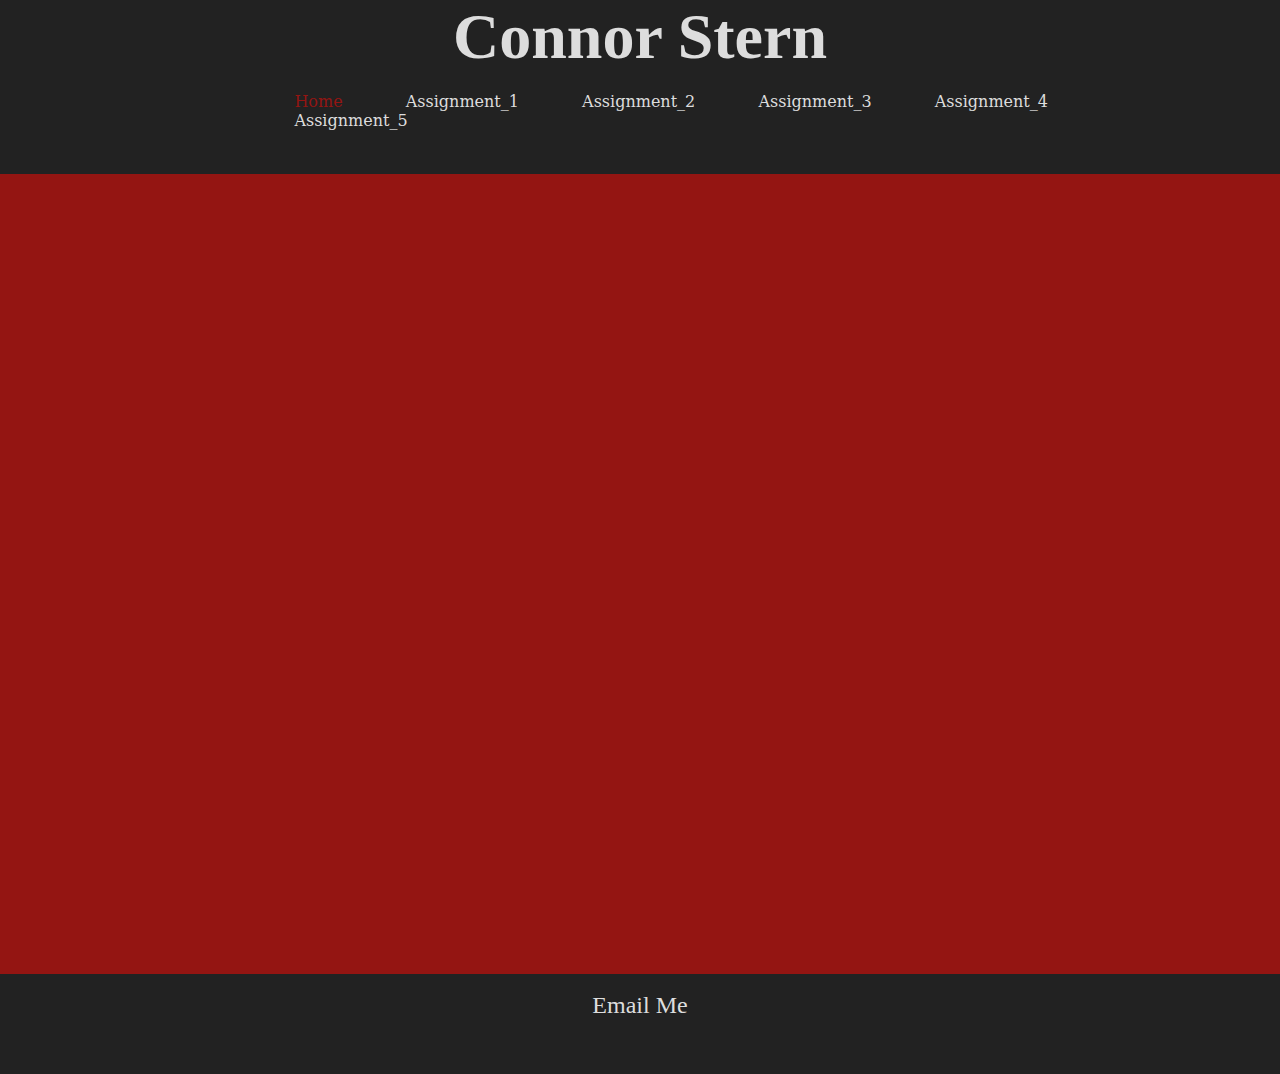
<file: index.html>
<!doctype html>
<html>
<head>
<meta charset="utf-8">

<title>Connor</title>
<link rel="shortcut icon" href="images/favicon.png" type="image/x-icon">
<link href="css/stylesheet.css" rel="stylesheet" type="text/css">
</head>

<body id="home">
<div id="logo">
<h1>Connor Stern</h1>
</div>
<div id="navigation">
<br>
<ul>
<li><a id="navhome" href="index.php">Home</a></li>
<li><a id="navabout" href="Assignment_1">Assignment_1</a></li>
<li><a id="navphotography" href="Assignment_2">Assignment_2</a></li>
<li><a id="navwebsites" href="Assignment_3">Assignment_3</a></li>
<li><a id="navcontact" href="Assignment_4">Assignment_4</a></li>
<li><a id="navresume" href="Assignment_5">Assignment_5</a></li>
</ul>
</div>
<div id="content">
</div>
<div id="footer">
<br>
<div id="mail">
<a href="mailto:CDS8@pct.edu">Email Me</a>
</div>
</div>
</body>
</html>
</file>
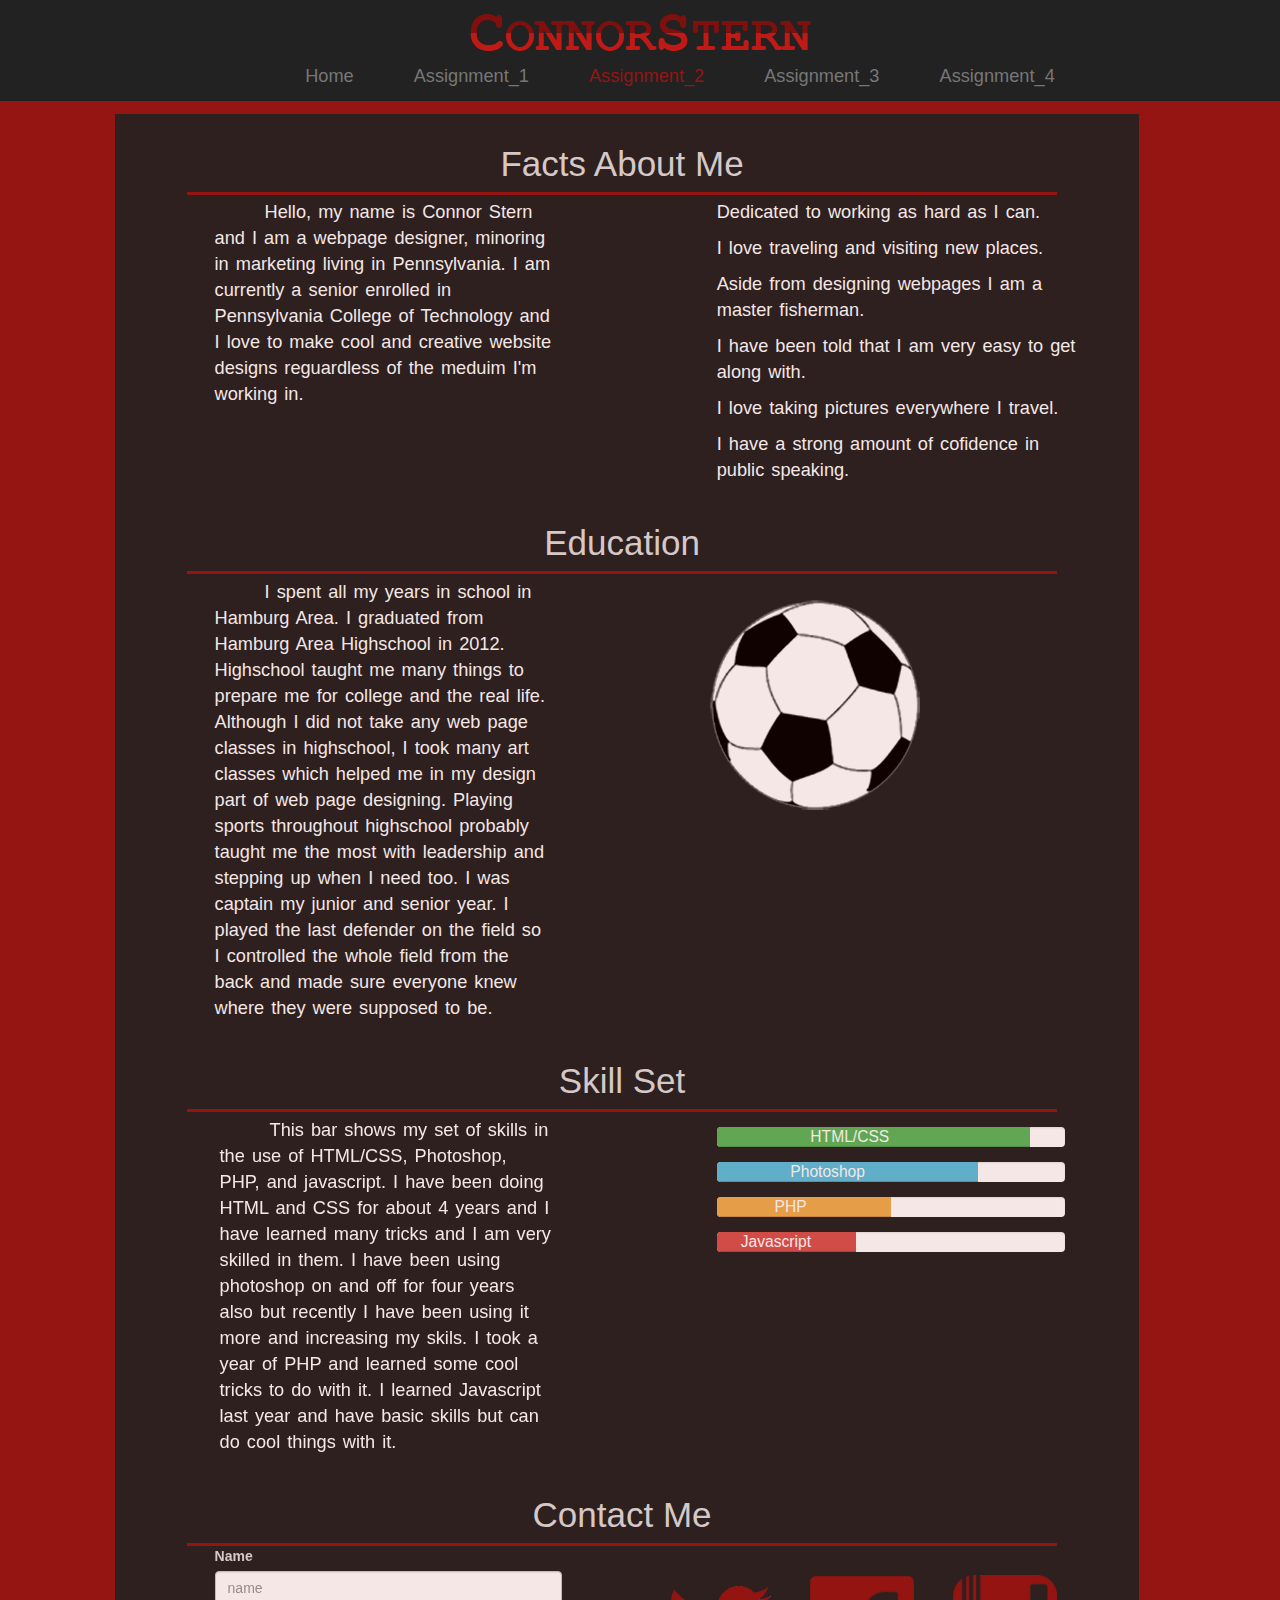
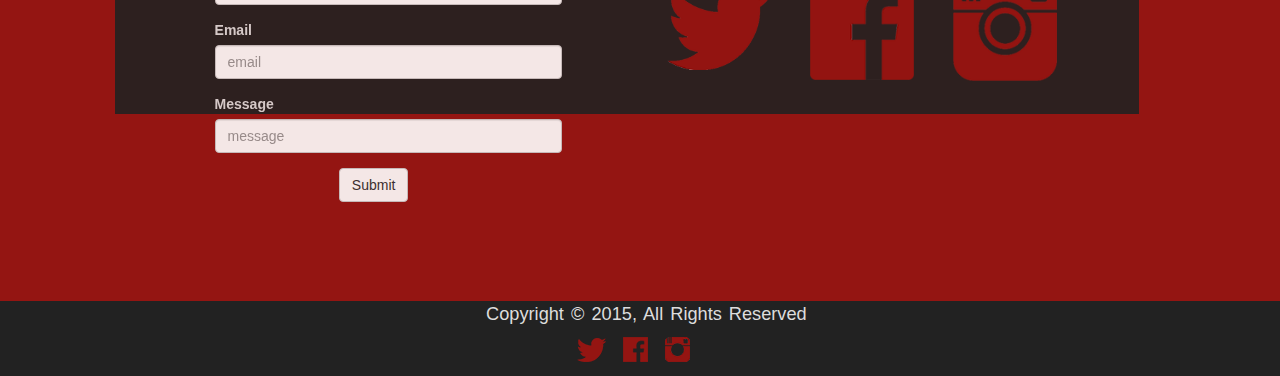
<file: Assignment_2/index.html>
<!DOCTYPE html>
<html lang="en">
  <head>
    <meta charset="utf-8">
    <meta http-equiv="X-UA-Compatible" content="IE=edge">
    <meta name="viewport" content="width=device-width, initial-scale=1">
    <!-- The above 3 meta tags *must* come first in the head; any other head content must come *after* these tags -->
    <meta name="description" content="">
    <meta name="author" content="">
    

    <title>Assignment_2</title>
    <link rel="shortcut icon" href="images/favicon.png" type="image/x-icon">

    <!-- Custom styles for this template -->
    <link href="css/stylesheet.css" rel="stylesheet">
      
  </head>

  <body>
<div id="logo">
    <a href="default.html"><img src="images/logo.png" alt="logo"></a>
</div>
    <nav class="navbar navbar-default navbar-static-top">
      <div class="container">
        <div class="navbar-header">
          <button type="button" class="navbar-toggle collapsed" data-toggle="collapse" data-target="#navbar" aria-expanded="false" aria-controls="navbar">
            <span class="sr-only">Toggle navigation</span>
            <span class="icon-bar"></span>
            <span class="icon-bar"></span>
            <span class="icon-bar"></span>
          </button>
          </div>
            
        <div id="navbar" class="collapse navbar-collapse">
          <ul class="nav navbar-nav">
            <li><a href="../index.html">Home</a></li>
            <li><a href="../Assignment_1/index.php">Assignment_1</a></li>
            <li class="active"><a href="index.html">Assignment_2</a></li> 
            <li><a href="#">Assignment_3</a></li>
              <li><a href="#">Assignment_4</a></li>
          </ul>
        </div><!--/.nav-collapse -->
      </div>
    </nav>
<div id="content">
<div id="aboutme">
<section class="facts">
<div class="title">
<h1>Facts About Me</h1>
</div>
<div class="row">
  <div class="col-md-6">
  <div class="nametext">
<p>Hello, my name is Connor Stern and I am a webpage designer, minoring in marketing living in Pennsylvania. I am currently a senior enrolled in Pennsylvania College of Technology and I love to make cool and creative website designs reguardless of the meduim I'm  working in.</p>
</div>
</div>
  <div class="col-md-6">
  <div class="factsaboutme">
<p>Dedicated to working as hard as I can.</p>
<p>I love traveling and visiting new places.</p>
<p>Aside from designing webpages I am a master fisherman.</p>
<p>I have been told that I am very easy to get along with.</p>
<p>I love taking pictures everywhere I travel.</p>
<p>I have a strong amount of cofidence in public speaking.</p>
</div>
</div>
</div>
</section>
<section class="education">
<div class="title">
<h1>Education</h1>
</div>
<div class="row">
  <div class="col-md-6">
  <div class="nametext">
<p>I spent all my years in school in Hamburg Area. I graduated from Hamburg Area Highschool in 2012. Highschool taught me many things to prepare me for college and the real life. Although I did not take any web page classes in highschool, I took many art classes which helped me in my design part of web page designing. Playing sports throughout highschool probably taught me the most with leadership and stepping up when I need too. I was captain my junior and senior year. I played the last defender on the field so I controlled the whole field from the back and made sure everyone knew where they were supposed to be.</p>
</div>
</div>
  <div class="col-md-6">
  <div class="media">
  <div class="media-left">
  <div id="picture">
   <img class="media-object" src="images/soccerball.png" alt="soccerball">
   </div>
   
  </div>
</div>
</div>
</div>
</section>
<section class="skills">
<div class="title">
<h1>Skill Set</h1>
</div>
<div class="row">
  <div class="col-md-6">
  <div class="skilltext"><p>This bar shows my set of skills in the use of HTML/CSS, Photoshop, PHP, and javascript. I have been doing HTML and CSS for about 4 years and I have learned many tricks and I am very skilled in them. I have been using photoshop on and off for four years also but recently I have been using it more and increasing my skils. I took a year of PHP and learned some cool tricks to do with it. I learned Javascript last year and have basic skills but can do cool things with it.</p>
  </div>
  </div>
  <div class="col-md-6">
  <div class="progress">
  <div class="progress-bar progress-bar-success" role="progressbar" aria-valuenow="40" aria-valuemin="0" aria-valuemax="100" style="width: 90%">
    <span class="sr-only">90% Complete (success)</span>
    <p>HTML/CSS</p>
  </div>
</div>
<div class="progress">
  <div class="progress-bar progress-bar-info" role="progressbar" aria-valuenow="20" aria-valuemin="0" aria-valuemax="100" style="width: 75%">
    <span class="sr-only">75% Complete</span>
    <p>Photoshop</p>
  </div>
</div>
<div class="progress">
  <div class="progress-bar progress-bar-warning" role="progressbar" aria-valuenow="60" aria-valuemin="0" aria-valuemax="100" style="width: 50%">
    <span class="sr-only">50% Complete (warning)</span>
    <p>PHP</p>
  </div>
</div>
<div class="progress">
  <div class="progress-bar progress-bar-danger" role="progressbar" aria-valuenow="80" aria-valuemin="0" aria-valuemax="100" style="width: 40%">
    <span class="sr-only">40% Complete (danger)</span>
    <p>Javascript</p>
  </div>
  </div>
</div>
</section>
  <div class="title">
<h1>Contact Me</h1>
</div>
<div class="row">
  <div class="col-md-6">
  <form>
  <div class="form-group">
    <label for="exampleInputEmail1">Name</label>
    <input type="name" class="form-control" id="exampleInputname" placeholder="name">
  </div>
  <div class="form-group">
    <label for="exampleInputemail">Email</label>
    <input type="email" class="form-control" id="exampleInputemail" placeholder="email">
  </div>
   <div class="form-group">
    <label for="exampleInputmessage">Message</label>
    <input type="message" class="form-control" id="exampleInputmessage" placeholder="message">
  </div>
  <button type="submit" class="btn btn-default">Submit</button>
</form></div>
  <div class="col-md-6"><div class="socialmedia2">
      <li><a href="https://twitter.com/con_bul" target="_blank"><img src="images/social media/twitter large.png" height="21%" width="21%" alt="twitterbird"></li></a>
              <li><a href="https://www.facebook.com/connor.stern.54" target="_blank"><img src="images/social media/facebook large.png" height="21%" width="21%" alt="facebook"></li></a>
              <li><a href="https://instagram.com/connorstern/" target="_blank"><img src="images/social media/instagram large.png" height="21%" width="21%" alt="instagram"></li></a>
              </div>
              </div></div>
</div>

</div>
</div>
      <div id="footer">
      <p>Copyright &copy; 2015, All Rights Reserved</p>
      <div class="socialmedia">
      <li><a href="https://twitter.com/con_bul" target="_blank"><img src="images/social media/twitter bird.png" alt="twitterbird"></li></a>
              <li><a href="https://www.facebook.com/connor.stern.54" target="_blank"><img src="images/social media/facebook logo.png" alt="facebook"></li></a>
              <li><a href="https://instagram.com/connorstern/" target="_blank"><img src="images/social media/intsagram.png" alt="instagram"></li></a>
              </div>
              </div>
            


    <!-- Bootstrap core JavaScript
    ================================================== -->
    <!-- Placed at the end of the document so the pages load faster -->
    <script src="https://ajax.googleapis.com/ajax/libs/jquery/1.11.3/jquery.min.js"></script>
    <script src="js/bootstrap.js"></script>
  </body>
</html>
</file>
<file: css/stylesheet.css>
@charset "utf-8";
/* CSS Document */
* {margin: 0; padding: 0;}
body {
	padding:0;
	margin:0;
}

#navigation {
		width:100%;
	height:100px;
	background-color:#222222;
	
	
}
#footer {
	width:100%;
	background-color:#222222;
	height:100px;
	
}
	
#logo {
	text-align:center;
		width:100%;
	background-color:#222222;
	font-size:2em;
	
	 
}

ul {
	margin-left:23%;
}
	

li {
	margin-top:5%;
	display:inline;
	padding-right:6%;
	font-size:1em;
	font-family:Constantia, "Lucida Bright", "DejaVu Serif", Georgia, serif;
}

a {
	color:#DDDDDD;
}
a:hover {
	color:#941512;
}

a:visited {
	#DDDDDD;
	
}
a{
	text-decoration:none;
}
h1 {
	color:#DDDDDD;
	font-size:2em;
	text-align:center;
}
h2 {
	font-size:1.3em;
	color:#DDDDDD;
	text-align:center;
}
h3{
	font-size:1.8em;
	color:#941512;
	text-align:center;
}
h4{
	font-size:3em;
	color:#941512;
	text-align:center;
}
h5{
	font-size:3em;
	color:#DDDDDD;
	text-align:center;
}
	
p {
	font-size:1.3em;
	width:85%;
	word-spacing:2px;
}
	
.twitterbird {
	margin-left:15%;
	padding-right:1%;
}
.facebook {
	padding-right:1%;
}
#content {
	width:100%;
	height:800px;
	background-color:#941512;
}
#me {
	margin-top:5%;
	margin-left:10%;
	float:left;
}
#aboutme {
	margin-top:1%;
	float:left;
	width:60%;
	background-color:#222222;
	height:770px;
	opacity:0.9;
}
.title {
	margin-left:13%;
	margin-top:3%;
	height:50px;
	width:75%;
	border-bottom: 3px solid #941512;
}
.title2 {
	margin-left:13%;
	margin-top:2%;
	float:left;
	height:50px;
	width:75%;
	border-bottom: 3px solid #941512;
}
.title3 {
	height:75px;
	width:35%;
	border-bottom: 3px solid #941512;
	float:left;
	margin-left:20%;
}
#skills {
	float:left;
	position:absolute;
	margin-top:2%;
	margin-left:17%;
	
}
.twitterlarge {
	position:absolute;
	margin-top:5%;
	margin-left:47%;
	padding-right:1%;
}
.facebooklarge {
	position:absolute;
	margin-left:52%;
	margin-top:5%;
	padding-right:1%;
}
#pictures {
	float:left;
	width:75%;
	height:800px;
}
#sidenav {
	position:absolute;
	margin-left:76.5%;
	margin-top:5%;
	width:22%;
	height:600px;
	background-color:#FFFFFF;
}
#locations{
	margin-left:25%;
	border-bottom: 3px solid #000000;
	width:50%;
	height:30px;
}
#recent {
	border-bottom: 3px solid #000000;
	width:50%;
	height:30px;
}
.skipping {
	position:absolute;
	left:1%;
	top:29%;
}
.donotenter {
	position:absolute;
	left:22%;
	top:29%;
}
#form {
	position:absolute;
	margin-top:2%;
	margin-left:35%;
	width:30%;
}
.firstname {
	font-size:2em;
	text-align:center;

}
.lastname {
	font-size:2em;
	text-align:center;
	
}
.email {
	font-size:2em;
	text-align:center;
}
.phonenumber {
	font-size:2em;
	text-align:center;
}
.comments {
	font-size:2em;
	text-align:center;
	
}
.submit {
	text-align:center;
}
#tripsquad {
	position:absolute;
	margin-top:1%;
	width:10%;
	margin-left:7%;
}
#tripsquadtext {
	position:absolute;
	margin-left:27%;
	width:35%;
	margin-top:1%;
	color:#FFFFFF;
}
.title3 {
	margin-left:32%;
	height:65px;
	width:30%;
	border-bottom: 3px solid #000000;
}
.nametext {
	margin-left:15%;
	color:#FFFFFF;
	
}
.factsaboutme {
		margin-left:15%;
		color:#FFFFFF;
}
#box {
	margin-top:1%;
	float:left;
	width:60%;
	background-color:#222222;
	height:770px;
	margin-left:20%;
	opacity:0.9;
}	
body#home #navhome, body#about #navabout, body#photography #navphotography, body#websites #navwebsites, body#contact #navcontact, body#resume #navresume {
	color:#941512;
}
#mail {
	text-align:center;
	font-size:1.5em;
}
</file>
<file: Assignment_2/css/stylesheet.css>
/* CSS Document */
/*!
 * Bootstrap v3.3.5 (http://getbootstrap.com)
 * Copyright 2011-2015 Twitter, Inc.
 * Licensed under MIT (https://github.com/twbs/bootstrap/blob/master/LICENSE)
 */
/*! normalize.css v3.0.3 | MIT License | github.com/necolas/normalize.css */
html {
  font-family: sans-serif;
  -webkit-text-size-adjust: 100%;
  -ms-text-size-adjust: 100%; }

body {
  margin: 0; }

article,
aside,
details,
figcaption,
figure,
footer,
header,
hgroup,
main,
menu,
nav,
section,
summary {
  display: block; }

audio,
canvas,
progress,
video {
  display: inline-block;
  vertical-align: baseline; }

audio:not([controls]) {
  display: none;
  height: 0; }

[hidden],
template {
  display: none; }

a {
  background-color: transparent; }

a:active,
a:hover {
  outline: 0; }

abbr[title] {
  border-bottom: 1px dotted; }

b,
strong {
  font-weight: bold; }

dfn {
  font-style: italic; }

h1 {
  margin: .67em 0;
  font-size: 2em; }

mark {
  color: #000;
  background: #ff0; }

small {
  font-size: 80%; }

sub,
sup {
  position: relative;
  font-size: 75%;
  line-height: 0;
  vertical-align: baseline; }

sup {
  top: -.5em; }

sub {
  bottom: -.25em; }

img {
  border: 0; }

svg:not(:root) {
  overflow: hidden; }

figure {
  margin: 1em 40px; }

hr {
  height: 0;
  -webkit-box-sizing: content-box;
  -moz-box-sizing: content-box;
  box-sizing: content-box; }

pre {
  overflow: auto; }

code,
kbd,
pre,
samp {
  font-family: monospace, monospace;
  font-size: 1em; }

button,
input,
optgroup,
select,
textarea {
  margin: 0;
  font: inherit;
  color: inherit; }

button {
  overflow: visible; }

button,
select {
  text-transform: none; }

button,
html input[type="button"],
input[type="reset"],
input[type="submit"] {
  -webkit-appearance: button;
  cursor: pointer; }

button[disabled],
html input[disabled] {
  cursor: default; }

button::-moz-focus-inner,
input::-moz-focus-inner {
  padding: 0;
  border: 0; }

input {
  line-height: normal; }

input[type="checkbox"],
input[type="radio"] {
  -webkit-box-sizing: border-box;
  -moz-box-sizing: border-box;
  box-sizing: border-box;
  padding: 0; }

input[type="number"]::-webkit-inner-spin-button,
input[type="number"]::-webkit-outer-spin-button {
  height: auto; }

input[type="search"] {
  -webkit-box-sizing: content-box;
  -moz-box-sizing: content-box;
  box-sizing: content-box;
  -webkit-appearance: textfield; }

input[type="search"]::-webkit-search-cancel-button,
input[type="search"]::-webkit-search-decoration {
  -webkit-appearance: none; }

fieldset {
  padding: .35em .625em .75em;
  margin: 0 2px;
  border: 1px solid #c0c0c0; }

legend {
  padding: 0;
  border: 0; }

textarea {
  overflow: auto; }

optgroup {
  font-weight: bold; }

table {
  border-spacing: 0;
  border-collapse: collapse; }

td,
th {
  padding: 0; }

/*! Source: https://github.com/h5bp/html5-boilerplate/blob/master/src/css/main.css */
@media print {
  *,
  *:before,
  *:after {
    color: #000 !important;
    text-shadow: none !important;
    background: transparent !important;
    -webkit-box-shadow: none !important;
    box-shadow: none !important; }

  a,
  a:visited {
    text-decoration: underline; }

  a[href]:after {
    content: " (" attr(href) ")"; }

  abbr[title]:after {
    content: " (" attr(title) ")"; }

  a[href^="#"]:after,
  a[href^="javascript:"]:after {
    content: ""; }

  pre,
  blockquote {
    border: 1px solid #999;
    page-break-inside: avoid; }

  thead {
    display: table-header-group; }

  tr,
  img {
    page-break-inside: avoid; }

  img {
    max-width: 100% !important; }

  p,
  h2,
  h3 {
    orphans: 3;
    widows: 3; }

  h2,
  h3 {
    page-break-after: avoid; }

  .navbar {
    display: none; }

  .btn > .caret,
  .dropup > .btn > .caret {
    border-top-color: #000 !important; }

  .label {
    border: 1px solid #000; }

  .table {
    border-collapse: collapse !important; }

  .table td,
  .table th {
    background-color: #fff !important; }

  .table-bordered th,
  .table-bordered td {
    border: 1px solid #ddd !important; } }
@font-face {
  font-family: 'Glyphicons Halflings';
  src: url("../fonts/glyphicons-halflings-regular.eot");
  src: url("../fonts/glyphicons-halflings-regular.eot?#iefix") format("embedded-opentype"), url("../fonts/glyphicons-halflings-regular.woff2") format("woff2"), url("../fonts/glyphicons-halflings-regular.woff") format("woff"), url("../fonts/glyphicons-halflings-regular.ttf") format("truetype"), url("../fonts/glyphicons-halflings-regular.svg#glyphicons_halflingsregular") format("svg"); }
.glyphicon {
  position: relative;
  top: 1px;
  display: inline-block;
  font-family: 'Glyphicons Halflings';
  font-style: normal;
  font-weight: normal;
  line-height: 1;
  -webkit-font-smoothing: antialiased;
  -moz-osx-font-smoothing: grayscale; }

.glyphicon-asterisk:before {
  content: "\2a"; }

.glyphicon-plus:before {
  content: "\2b"; }

.glyphicon-euro:before,
.glyphicon-eur:before {
  content: "\20ac"; }

.glyphicon-minus:before {
  content: "\2212"; }

.glyphicon-cloud:before {
  content: "\2601"; }

.glyphicon-envelope:before {
  content: "\2709"; }

.glyphicon-pencil:before {
  content: "\270f"; }

.glyphicon-glass:before {
  content: "\e001"; }

.glyphicon-music:before {
  content: "\e002"; }

.glyphicon-search:before {
  content: "\e003"; }

.glyphicon-heart:before {
  content: "\e005"; }

.glyphicon-star:before {
  content: "\e006"; }

.glyphicon-star-empty:before {
  content: "\e007"; }

.glyphicon-user:before {
  content: "\e008"; }

.glyphicon-film:before {
  content: "\e009"; }

.glyphicon-th-large:before {
  content: "\e010"; }

.glyphicon-th:before {
  content: "\e011"; }

.glyphicon-th-list:before {
  content: "\e012"; }

.glyphicon-ok:before {
  content: "\e013"; }

.glyphicon-remove:before {
  content: "\e014"; }

.glyphicon-zoom-in:before {
  content: "\e015"; }

.glyphicon-zoom-out:before {
  content: "\e016"; }

.glyphicon-off:before {
  content: "\e017"; }

.glyphicon-signal:before {
  content: "\e018"; }

.glyphicon-cog:before {
  content: "\e019"; }

.glyphicon-trash:before {
  content: "\e020"; }

.glyphicon-home:before {
  content: "\e021"; }

.glyphicon-file:before {
  content: "\e022"; }

.glyphicon-time:before {
  content: "\e023"; }

.glyphicon-road:before {
  content: "\e024"; }

.glyphicon-download-alt:before {
  content: "\e025"; }

.glyphicon-download:before {
  content: "\e026"; }

.glyphicon-upload:before {
  content: "\e027"; }

.glyphicon-inbox:before {
  content: "\e028"; }

.glyphicon-play-circle:before {
  content: "\e029"; }

.glyphicon-repeat:before {
  content: "\e030"; }

.glyphicon-refresh:before {
  content: "\e031"; }

.glyphicon-list-alt:before {
  content: "\e032"; }

.glyphicon-lock:before {
  content: "\e033"; }

.glyphicon-flag:before {
  content: "\e034"; }

.glyphicon-headphones:before {
  content: "\e035"; }

.glyphicon-volume-off:before {
  content: "\e036"; }

.glyphicon-volume-down:before {
  content: "\e037"; }

.glyphicon-volume-up:before {
  content: "\e038"; }

.glyphicon-qrcode:before {
  content: "\e039"; }

.glyphicon-barcode:before {
  content: "\e040"; }

.glyphicon-tag:before {
  content: "\e041"; }

.glyphicon-tags:before {
  content: "\e042"; }

.glyphicon-book:before {
  content: "\e043"; }

.glyphicon-bookmark:before {
  content: "\e044"; }

.glyphicon-print:before {
  content: "\e045"; }

.glyphicon-camera:before {
  content: "\e046"; }

.glyphicon-font:before {
  content: "\e047"; }

.glyphicon-bold:before {
  content: "\e048"; }

.glyphicon-italic:before {
  content: "\e049"; }

.glyphicon-text-height:before {
  content: "\e050"; }

.glyphicon-text-width:before {
  content: "\e051"; }

.glyphicon-align-left:before {
  content: "\e052"; }

.glyphicon-align-center:before {
  content: "\e053"; }

.glyphicon-align-right:before {
  content: "\e054"; }

.glyphicon-align-justify:before {
  content: "\e055"; }

.glyphicon-list:before {
  content: "\e056"; }

.glyphicon-indent-left:before {
  content: "\e057"; }

.glyphicon-indent-right:before {
  content: "\e058"; }

.glyphicon-facetime-video:before {
  content: "\e059"; }

.glyphicon-picture:before {
  content: "\e060"; }

.glyphicon-map-marker:before {
  content: "\e062"; }

.glyphicon-adjust:before {
  content: "\e063"; }

.glyphicon-tint:before {
  content: "\e064"; }

.glyphicon-edit:before {
  content: "\e065"; }

.glyphicon-share:before {
  content: "\e066"; }

.glyphicon-check:before {
  content: "\e067"; }

.glyphicon-move:before {
  content: "\e068"; }

.glyphicon-step-backward:before {
  content: "\e069"; }

.glyphicon-fast-backward:before {
  content: "\e070"; }

.glyphicon-backward:before {
  content: "\e071"; }

.glyphicon-play:before {
  content: "\e072"; }

.glyphicon-pause:before {
  content: "\e073"; }

.glyphicon-stop:before {
  content: "\e074"; }

.glyphicon-forward:before {
  content: "\e075"; }

.glyphicon-fast-forward:before {
  content: "\e076"; }

.glyphicon-step-forward:before {
  content: "\e077"; }

.glyphicon-eject:before {
  content: "\e078"; }

.glyphicon-chevron-left:before {
  content: "\e079"; }

.glyphicon-chevron-right:before {
  content: "\e080"; }

.glyphicon-plus-sign:before {
  content: "\e081"; }

.glyphicon-minus-sign:before {
  content: "\e082"; }

.glyphicon-remove-sign:before {
  content: "\e083"; }

.glyphicon-ok-sign:before {
  content: "\e084"; }

.glyphicon-question-sign:before {
  content: "\e085"; }

.glyphicon-info-sign:before {
  content: "\e086"; }

.glyphicon-screenshot:before {
  content: "\e087"; }

.glyphicon-remove-circle:before {
  content: "\e088"; }

.glyphicon-ok-circle:before {
  content: "\e089"; }

.glyphicon-ban-circle:before {
  content: "\e090"; }

.glyphicon-arrow-left:before {
  content: "\e091"; }

.glyphicon-arrow-right:before {
  content: "\e092"; }

.glyphicon-arrow-up:before {
  content: "\e093"; }

.glyphicon-arrow-down:before {
  content: "\e094"; }

.glyphicon-share-alt:before {
  content: "\e095"; }

.glyphicon-resize-full:before {
  content: "\e096"; }

.glyphicon-resize-small:before {
  content: "\e097"; }

.glyphicon-exclamation-sign:before {
  content: "\e101"; }

.glyphicon-gift:before {
  content: "\e102"; }

.glyphicon-leaf:before {
  content: "\e103"; }

.glyphicon-fire:before {
  content: "\e104"; }

.glyphicon-eye-open:before {
  content: "\e105"; }

.glyphicon-eye-close:before {
  content: "\e106"; }

.glyphicon-warning-sign:before {
  content: "\e107"; }

.glyphicon-plane:before {
  content: "\e108"; }

.glyphicon-calendar:before {
  content: "\e109"; }

.glyphicon-random:before {
  content: "\e110"; }

.glyphicon-comment:before {
  content: "\e111"; }

.glyphicon-magnet:before {
  content: "\e112"; }

.glyphicon-chevron-up:before {
  content: "\e113"; }

.glyphicon-chevron-down:before {
  content: "\e114"; }

.glyphicon-retweet:before {
  content: "\e115"; }

.glyphicon-shopping-cart:before {
  content: "\e116"; }

.glyphicon-folder-close:before {
  content: "\e117"; }

.glyphicon-folder-open:before {
  content: "\e118"; }

.glyphicon-resize-vertical:before {
  content: "\e119"; }

.glyphicon-resize-horizontal:before {
  content: "\e120"; }

.glyphicon-hdd:before {
  content: "\e121"; }

.glyphicon-bullhorn:before {
  content: "\e122"; }

.glyphicon-bell:before {
  content: "\e123"; }

.glyphicon-certificate:before {
  content: "\e124"; }

.glyphicon-thumbs-up:before {
  content: "\e125"; }

.glyphicon-thumbs-down:before {
  content: "\e126"; }

.glyphicon-hand-right:before {
  content: "\e127"; }

.glyphicon-hand-left:before {
  content: "\e128"; }

.glyphicon-hand-up:before {
  content: "\e129"; }

.glyphicon-hand-down:before {
  content: "\e130"; }

.glyphicon-circle-arrow-right:before {
  content: "\e131"; }

.glyphicon-circle-arrow-left:before {
  content: "\e132"; }

.glyphicon-circle-arrow-up:before {
  content: "\e133"; }

.glyphicon-circle-arrow-down:before {
  content: "\e134"; }

.glyphicon-globe:before {
  content: "\e135"; }

.glyphicon-wrench:before {
  content: "\e136"; }

.glyphicon-tasks:before {
  content: "\e137"; }

.glyphicon-filter:before {
  content: "\e138"; }

.glyphicon-briefcase:before {
  content: "\e139"; }

.glyphicon-fullscreen:before {
  content: "\e140"; }

.glyphicon-dashboard:before {
  content: "\e141"; }

.glyphicon-paperclip:before {
  content: "\e142"; }

.glyphicon-heart-empty:before {
  content: "\e143"; }

.glyphicon-link:before {
  content: "\e144"; }

.glyphicon-phone:before {
  content: "\e145"; }

.glyphicon-pushpin:before {
  content: "\e146"; }

.glyphicon-usd:before {
  content: "\e148"; }

.glyphicon-gbp:before {
  content: "\e149"; }

.glyphicon-sort:before {
  content: "\e150"; }

.glyphicon-sort-by-alphabet:before {
  content: "\e151"; }

.glyphicon-sort-by-alphabet-alt:before {
  content: "\e152"; }

.glyphicon-sort-by-order:before {
  content: "\e153"; }

.glyphicon-sort-by-order-alt:before {
  content: "\e154"; }

.glyphicon-sort-by-attributes:before {
  content: "\e155"; }

.glyphicon-sort-by-attributes-alt:before {
  content: "\e156"; }

.glyphicon-unchecked:before {
  content: "\e157"; }

.glyphicon-expand:before {
  content: "\e158"; }

.glyphicon-collapse-down:before {
  content: "\e159"; }

.glyphicon-collapse-up:before {
  content: "\e160"; }

.glyphicon-log-in:before {
  content: "\e161"; }

.glyphicon-flash:before {
  content: "\e162"; }

.glyphicon-log-out:before {
  content: "\e163"; }

.glyphicon-new-window:before {
  content: "\e164"; }

.glyphicon-record:before {
  content: "\e165"; }

.glyphicon-save:before {
  content: "\e166"; }

.glyphicon-open:before {
  content: "\e167"; }

.glyphicon-saved:before {
  content: "\e168"; }

.glyphicon-import:before {
  content: "\e169"; }

.glyphicon-export:before {
  content: "\e170"; }

.glyphicon-send:before {
  content: "\e171"; }

.glyphicon-floppy-disk:before {
  content: "\e172"; }

.glyphicon-floppy-saved:before {
  content: "\e173"; }

.glyphicon-floppy-remove:before {
  content: "\e174"; }

.glyphicon-floppy-save:before {
  content: "\e175"; }

.glyphicon-floppy-open:before {
  content: "\e176"; }

.glyphicon-credit-card:before {
  content: "\e177"; }

.glyphicon-transfer:before {
  content: "\e178"; }

.glyphicon-cutlery:before {
  content: "\e179"; }

.glyphicon-header:before {
  content: "\e180"; }

.glyphicon-compressed:before {
  content: "\e181"; }

.glyphicon-earphone:before {
  content: "\e182"; }

.glyphicon-phone-alt:before {
  content: "\e183"; }

.glyphicon-tower:before {
  content: "\e184"; }

.glyphicon-stats:before {
  content: "\e185"; }

.glyphicon-sd-video:before {
  content: "\e186"; }

.glyphicon-hd-video:before {
  content: "\e187"; }

.glyphicon-subtitles:before {
  content: "\e188"; }

.glyphicon-sound-stereo:before {
  content: "\e189"; }

.glyphicon-sound-dolby:before {
  content: "\e190"; }

.glyphicon-sound-5-1:before {
  content: "\e191"; }

.glyphicon-sound-6-1:before {
  content: "\e192"; }

.glyphicon-sound-7-1:before {
  content: "\e193"; }

.glyphicon-copyright-mark:before {
  content: "\e194"; }

.glyphicon-registration-mark:before {
  content: "\e195"; }

.glyphicon-cloud-download:before {
  content: "\e197"; }

.glyphicon-cloud-upload:before {
  content: "\e198"; }

.glyphicon-tree-conifer:before {
  content: "\e199"; }

.glyphicon-tree-deciduous:before {
  content: "\e200"; }

.glyphicon-cd:before {
  content: "\e201"; }

.glyphicon-save-file:before {
  content: "\e202"; }

.glyphicon-open-file:before {
  content: "\e203"; }

.glyphicon-level-up:before {
  content: "\e204"; }

.glyphicon-copy:before {
  content: "\e205"; }

.glyphicon-paste:before {
  content: "\e206"; }

.glyphicon-alert:before {
  content: "\e209"; }

.glyphicon-equalizer:before {
  content: "\e210"; }

.glyphicon-king:before {
  content: "\e211"; }

.glyphicon-queen:before {
  content: "\e212"; }

.glyphicon-pawn:before {
  content: "\e213"; }

.glyphicon-bishop:before {
  content: "\e214"; }

.glyphicon-knight:before {
  content: "\e215"; }

.glyphicon-baby-formula:before {
  content: "\e216"; }

.glyphicon-tent:before {
  content: "\26fa"; }

.glyphicon-blackboard:before {
  content: "\e218"; }

.glyphicon-bed:before {
  content: "\e219"; }

.glyphicon-apple:before {
  content: "\f8ff"; }

.glyphicon-erase:before {
  content: "\e221"; }

.glyphicon-hourglass:before {
  content: "\231b"; }

.glyphicon-lamp:before {
  content: "\e223"; }

.glyphicon-duplicate:before {
  content: "\e224"; }

.glyphicon-piggy-bank:before {
  content: "\e225"; }

.glyphicon-scissors:before {
  content: "\e226"; }

.glyphicon-bitcoin:before {
  content: "\e227"; }

.glyphicon-btc:before {
  content: "\e227"; }

.glyphicon-xbt:before {
  content: "\e227"; }

.glyphicon-yen:before {
  content: "\00a5"; }

.glyphicon-jpy:before {
  content: "\00a5"; }

.glyphicon-ruble:before {
  content: "\20bd"; }

.glyphicon-rub:before {
  content: "\20bd"; }

.glyphicon-scale:before {
  content: "\e230"; }

.glyphicon-ice-lolly:before {
  content: "\e231"; }

.glyphicon-ice-lolly-tasted:before {
  content: "\e232"; }

.glyphicon-education:before {
  content: "\e233"; }

.glyphicon-option-horizontal:before {
  content: "\e234"; }

.glyphicon-option-vertical:before {
  content: "\e235"; }

.glyphicon-menu-hamburger:before {
  content: "\e236"; }

.glyphicon-modal-window:before {
  content: "\e237"; }

.glyphicon-oil:before {
  content: "\e238"; }

.glyphicon-grain:before {
  content: "\e239"; }

.glyphicon-sunglasses:before {
  content: "\e240"; }

.glyphicon-text-size:before {
  content: "\e241"; }

.glyphicon-text-color:before {
  content: "\e242"; }

.glyphicon-text-background:before {
  content: "\e243"; }

.glyphicon-object-align-top:before {
  content: "\e244"; }

.glyphicon-object-align-bottom:before {
  content: "\e245"; }

.glyphicon-object-align-horizontal:before {
  content: "\e246"; }

.glyphicon-object-align-left:before {
  content: "\e247"; }

.glyphicon-object-align-vertical:before {
  content: "\e248"; }

.glyphicon-object-align-right:before {
  content: "\e249"; }

.glyphicon-triangle-right:before {
  content: "\e250"; }

.glyphicon-triangle-left:before {
  content: "\e251"; }

.glyphicon-triangle-bottom:before {
  content: "\e252"; }

.glyphicon-triangle-top:before {
  content: "\e253"; }

.glyphicon-console:before {
  content: "\e254"; }

.glyphicon-superscript:before {
  content: "\e255"; }

.glyphicon-subscript:before {
  content: "\e256"; }

.glyphicon-menu-left:before {
  content: "\e257"; }

.glyphicon-menu-right:before {
  content: "\e258"; }

.glyphicon-menu-down:before {
  content: "\e259"; }

.glyphicon-menu-up:before {
  content: "\e260"; }

* {
  -webkit-box-sizing: border-box;
  -moz-box-sizing: border-box;
  box-sizing: border-box; }

*:before,
*:after {
  -webkit-box-sizing: border-box;
  -moz-box-sizing: border-box;
  box-sizing: border-box; }

html {
  font-size: 10px;
  -webkit-tap-highlight-color: transparent; }

body {
  font-family: "Helvetica Neue", Helvetica, Arial, sans-serif;
  font-size: 14px;
  line-height: 1.42857143;
  color: #333;
  background-color: #fff; }

input,
button,
select,
textarea {
  font-family: inherit;
  font-size: inherit;
  line-height: inherit; }

a {
  color: #337ab7;
  text-decoration: none; }

a:hover,
a:focus {
  color: #23527c;
  text-decoration: underline; }

a:focus {
  outline: thin dotted;
  outline: 5px auto -webkit-focus-ring-color;
  outline-offset: -2px; }

figure {
  margin: 0; }

img {
  vertical-align: middle; }

.img-responsive,
.thumbnail > img,
.thumbnail a > img,
.carousel-inner > .item > img,
.carousel-inner > .item > a > img {
  display: block;
  max-width: 100%;
  height: auto; }

.img-rounded {
  border-radius: 6px; }

.img-thumbnail {
  display: inline-block;
  max-width: 100%;
  height: auto;
  padding: 4px;
  line-height: 1.42857143;
  background-color: #fff;
  border: 1px solid #ddd;
  border-radius: 4px;
  -webkit-transition: all .2s ease-in-out;
  -o-transition: all .2s ease-in-out;
  transition: all .2s ease-in-out; }

.img-circle {
  border-radius: 50%; }

hr {
  margin-top: 20px;
  margin-bottom: 20px;
  border: 0;
  border-top: 1px solid #eee; }

.sr-only {
  position: absolute;
  width: 1px;
  height: 1px;
  padding: 0;
  margin: -1px;
  overflow: hidden;
  clip: rect(0, 0, 0, 0);
  border: 0; }

.sr-only-focusable:active,
.sr-only-focusable:focus {
  position: static;
  width: auto;
  height: auto;
  margin: 0;
  overflow: visible;
  clip: auto; }

[role="button"] {
  cursor: pointer; }

h1,
h2,
h3,
h4,
h5,
h6,
.h1,
.h2,
.h3,
.h4,
.h5,
.h6 {
  font-family: inherit;
  font-weight: 500;
  line-height: 1.1;
  color: inherit; }

h1 small,
h2 small,
h3 small,
h4 small,
h5 small,
h6 small,
.h1 small,
.h2 small,
.h3 small,
.h4 small,
.h5 small,
.h6 small,
h1 .small,
h2 .small,
h3 .small,
h4 .small,
h5 .small,
h6 .small,
.h1 .small,
.h2 .small,
.h3 .small,
.h4 .small,
.h5 .small,
.h6 .small {
  font-weight: normal;
  line-height: 1;
  color: #777; }

h1,
.h1,
h2,
.h2,
h3,
.h3 {
  margin-top: 20px;
  margin-bottom: 10px; }

h1 small,
.h1 small,
h2 small,
.h2 small,
h3 small,
.h3 small,
h1 .small,
.h1 .small,
h2 .small,
.h2 .small,
h3 .small,
.h3 .small {
  font-size: 65%; }

h4,
.h4,
h5,
.h5,
h6,
.h6 {
  margin-top: 10px;
  margin-bottom: 10px; }

h4 small,
.h4 small,
h5 small,
.h5 small,
h6 small,
.h6 small,
h4 .small,
.h4 .small,
h5 .small,
.h5 .small,
h6 .small,
.h6 .small {
  font-size: 75%; }

h1,
.h1 {
  font-size: 36px; }

h2,
.h2 {
  font-size: 30px; }

h3,
.h3 {
  font-size: 24px; }

h4,
.h4 {
  font-size: 18px; }

h5,
.h5 {
  font-size: 14px; }

h6,
.h6 {
  font-size: 12px; }

p {
  margin: 0 0 10px; }

.lead {
  margin-bottom: 20px;
  font-size: 16px;
  font-weight: 300;
  line-height: 1.4; }

@media (min-width: 768px) {
  .lead {
    font-size: 21px; } }
small,
.small {
  font-size: 85%; }

mark,
.mark {
  padding: .2em;
  background-color: #fcf8e3; }

.text-left {
  text-align: left; }

.text-right {
  text-align: right; }

.text-center {
  text-align: center; }

.text-justify {
  text-align: justify; }

.text-nowrap {
  white-space: nowrap; }

.text-lowercase {
  text-transform: lowercase; }

.text-uppercase {
  text-transform: uppercase; }

.text-capitalize {
  text-transform: capitalize; }

.text-muted {
  color: #777; }

.text-primary {
  color: #337ab7; }

a.text-primary:hover,
a.text-primary:focus {
  color: #286090; }

.text-success {
  color: #3c763d; }

a.text-success:hover,
a.text-success:focus {
  color: #2b542c; }

.text-info {
  color: #31708f; }

a.text-info:hover,
a.text-info:focus {
  color: #245269; }

.text-warning {
  color: #8a6d3b; }

a.text-warning:hover,
a.text-warning:focus {
  color: #66512c; }

.text-danger {
  color: #a94442; }

a.text-danger:hover,
a.text-danger:focus {
  color: #843534; }

.bg-primary {
  color: #fff;
  background-color: #337ab7; }

a.bg-primary:hover,
a.bg-primary:focus {
  background-color: #286090; }

.bg-success {
  background-color: #dff0d8; }

a.bg-success:hover,
a.bg-success:focus {
  background-color: #c1e2b3; }

.bg-info {
  background-color: #d9edf7; }

a.bg-info:hover,
a.bg-info:focus {
  background-color: #afd9ee; }

.bg-warning {
  background-color: #fcf8e3; }

a.bg-warning:hover,
a.bg-warning:focus {
  background-color: #f7ecb5; }

.bg-danger {
  background-color: #f2dede; }

a.bg-danger:hover,
a.bg-danger:focus {
  background-color: #e4b9b9; }

.page-header {
  padding-bottom: 9px;
  margin: 40px 0 20px;
  border-bottom: 1px solid #eee; }

ul,
ol {
  margin-top: 0;
  margin-bottom: 10px; }

ul ul,
ol ul,
ul ol,
ol ol {
  margin-bottom: 0; }

.list-unstyled {
  padding-left: 0;
  list-style: none; }

.list-inline {
  padding-left: 0;
  margin-left: -5px;
  list-style: none; }

.list-inline > li {
  display: inline-block;
  padding-right: 5px;
  padding-left: 5px; }

dl {
  margin-top: 0;
  margin-bottom: 20px; }

dt,
dd {
  line-height: 1.42857143; }

dt {
  font-weight: bold; }

dd {
  margin-left: 0; }

@media (min-width: 768px) {
  .dl-horizontal dt {
    float: left;
    width: 160px;
    overflow: hidden;
    clear: left;
    text-align: right;
    text-overflow: ellipsis;
    white-space: nowrap; }

  .dl-horizontal dd {
    margin-left: 180px; } }
abbr[title],
abbr[data-original-title] {
  cursor: help;
  border-bottom: 1px dotted #777; }

.initialism {
  font-size: 90%;
  text-transform: uppercase; }

blockquote {
  padding: 10px 20px;
  margin: 0 0 20px;
  font-size: 17.5px;
  border-left: 5px solid #eee; }

blockquote p:last-child,
blockquote ul:last-child,
blockquote ol:last-child {
  margin-bottom: 0; }

blockquote footer,
blockquote small,
blockquote .small {
  display: block;
  font-size: 80%;
  line-height: 1.42857143;
  color: #777; }

blockquote footer:before,
blockquote small:before,
blockquote .small:before {
  content: '\2014 \00A0'; }

.blockquote-reverse,
blockquote.pull-right {
  padding-right: 15px;
  padding-left: 0;
  text-align: right;
  border-right: 5px solid #eee;
  border-left: 0; }

.blockquote-reverse footer:before,
blockquote.pull-right footer:before,
.blockquote-reverse small:before,
blockquote.pull-right small:before,
.blockquote-reverse .small:before,
blockquote.pull-right .small:before {
  content: ''; }

.blockquote-reverse footer:after,
blockquote.pull-right footer:after,
.blockquote-reverse small:after,
blockquote.pull-right small:after,
.blockquote-reverse .small:after,
blockquote.pull-right .small:after {
  content: '\00A0 \2014'; }

address {
  margin-bottom: 20px;
  font-style: normal;
  line-height: 1.42857143; }

code,
kbd,
pre,
samp {
  font-family: Menlo, Monaco, Consolas, "Courier New", monospace; }

code {
  padding: 2px 4px;
  font-size: 90%;
  color: #c7254e;
  background-color: #f9f2f4;
  border-radius: 4px; }

kbd {
  padding: 2px 4px;
  font-size: 90%;
  color: #fff;
  background-color: #333;
  border-radius: 3px;
  -webkit-box-shadow: inset 0 -1px 0 rgba(0, 0, 0, 0.25);
  box-shadow: inset 0 -1px 0 rgba(0, 0, 0, 0.25); }

kbd kbd {
  padding: 0;
  font-size: 100%;
  font-weight: bold;
  -webkit-box-shadow: none;
  box-shadow: none; }

pre {
  display: block;
  padding: 9.5px;
  margin: 0 0 10px;
  font-size: 13px;
  line-height: 1.42857143;
  color: #333;
  word-break: break-all;
  word-wrap: break-word;
  background-color: #f5f5f5;
  border: 1px solid #ccc;
  border-radius: 4px; }

pre code {
  padding: 0;
  font-size: inherit;
  color: inherit;
  white-space: pre-wrap;
  background-color: transparent;
  border-radius: 0; }

.pre-scrollable {
  max-height: 340px;
  overflow-y: scroll; }

.container {
  padding-right: 15px;
  padding-left: 15px;
  margin-right: auto;
  margin-left: auto; }

@media (min-width: 768px) {
  .container {
    width: 750px; } }
@media (min-width: 992px) {
  .container {
    width: 970px; } }
@media (min-width: 1200px) {
  .container {
    width: 1170px; } }
.container-fluid {
  padding-right: 15px;
  padding-left: 15px;
  margin-right: auto;
  margin-left: auto; }

.row {
  margin-right: -15px;
  margin-left: -15px; }

.col-xs-1, .col-sm-1, .col-md-1, .col-lg-1, .col-xs-2, .col-sm-2, .col-md-2, .col-lg-2, .col-xs-3, .col-sm-3, .col-md-3, .col-lg-3, .col-xs-4, .col-sm-4, .col-md-4, .col-lg-4, .col-xs-5, .col-sm-5, .col-md-5, .col-lg-5, .col-xs-6, .col-sm-6, .col-md-6, .col-lg-6, .col-xs-7, .col-sm-7, .col-md-7, .col-lg-7, .col-xs-8, .col-sm-8, .col-md-8, .col-lg-8, .col-xs-9, .col-sm-9, .col-md-9, .col-lg-9, .col-xs-10, .col-sm-10, .col-md-10, .col-lg-10, .col-xs-11, .col-sm-11, .col-md-11, .col-lg-11, .col-xs-12, .col-sm-12, .col-md-12, .col-lg-12 {
  position: relative;
  min-height: 1px;
  padding-right: 15px;
  padding-left: 15px; }

.col-xs-1, .col-xs-2, .col-xs-3, .col-xs-4, .col-xs-5, .col-xs-6, .col-xs-7, .col-xs-8, .col-xs-9, .col-xs-10, .col-xs-11, .col-xs-12 {
  float: left; }

.col-xs-12 {
  width: 100%; }

.col-xs-11 {
  width: 91.66666667%; }

.col-xs-10 {
  width: 83.33333333%; }

.col-xs-9 {
  width: 75%; }

.col-xs-8 {
  width: 66.66666667%; }

.col-xs-7 {
  width: 58.33333333%; }

.col-xs-6 {
  width: 50%; }

.col-xs-5 {
  width: 41.66666667%; }

.col-xs-4 {
  width: 33.33333333%; }

.col-xs-3 {
  width: 25%; }

.col-xs-2 {
  width: 16.66666667%; }

.col-xs-1 {
  width: 8.33333333%; }

.col-xs-pull-12 {
  right: 100%; }

.col-xs-pull-11 {
  right: 91.66666667%; }

.col-xs-pull-10 {
  right: 83.33333333%; }

.col-xs-pull-9 {
  right: 75%; }

.col-xs-pull-8 {
  right: 66.66666667%; }

.col-xs-pull-7 {
  right: 58.33333333%; }

.col-xs-pull-6 {
  right: 50%; }

.col-xs-pull-5 {
  right: 41.66666667%; }

.col-xs-pull-4 {
  right: 33.33333333%; }

.col-xs-pull-3 {
  right: 25%; }

.col-xs-pull-2 {
  right: 16.66666667%; }

.col-xs-pull-1 {
  right: 8.33333333%; }

.col-xs-pull-0 {
  right: auto; }

.col-xs-push-12 {
  left: 100%; }

.col-xs-push-11 {
  left: 91.66666667%; }

.col-xs-push-10 {
  left: 83.33333333%; }

.col-xs-push-9 {
  left: 75%; }

.col-xs-push-8 {
  left: 66.66666667%; }

.col-xs-push-7 {
  left: 58.33333333%; }

.col-xs-push-6 {
  left: 50%; }

.col-xs-push-5 {
  left: 41.66666667%; }

.col-xs-push-4 {
  left: 33.33333333%; }

.col-xs-push-3 {
  left: 25%; }

.col-xs-push-2 {
  left: 16.66666667%; }

.col-xs-push-1 {
  left: 8.33333333%; }

.col-xs-push-0 {
  left: auto; }

.col-xs-offset-12 {
  margin-left: 100%; }

.col-xs-offset-11 {
  margin-left: 91.66666667%; }

.col-xs-offset-10 {
  margin-left: 83.33333333%; }

.col-xs-offset-9 {
  margin-left: 75%; }

.col-xs-offset-8 {
  margin-left: 66.66666667%; }

.col-xs-offset-7 {
  margin-left: 58.33333333%; }

.col-xs-offset-6 {
  margin-left: 50%; }

.col-xs-offset-5 {
  margin-left: 41.66666667%; }

.col-xs-offset-4 {
  margin-left: 33.33333333%; }

.col-xs-offset-3 {
  margin-left: 25%; }

.col-xs-offset-2 {
  margin-left: 16.66666667%; }

.col-xs-offset-1 {
  margin-left: 8.33333333%; }

.col-xs-offset-0 {
  margin-left: 0; }

@media (min-width: 768px) {
  .col-sm-1, .col-sm-2, .col-sm-3, .col-sm-4, .col-sm-5, .col-sm-6, .col-sm-7, .col-sm-8, .col-sm-9, .col-sm-10, .col-sm-11, .col-sm-12 {
    float: left; }

  .col-sm-12 {
    width: 100%; }

  .col-sm-11 {
    width: 91.66666667%; }

  .col-sm-10 {
    width: 83.33333333%; }

  .col-sm-9 {
    width: 75%; }

  .col-sm-8 {
    width: 66.66666667%; }

  .col-sm-7 {
    width: 58.33333333%; }

  .col-sm-6 {
    width: 50%; }

  .col-sm-5 {
    width: 41.66666667%; }

  .col-sm-4 {
    width: 33.33333333%; }

  .col-sm-3 {
    width: 25%; }

  .col-sm-2 {
    width: 16.66666667%; }

  .col-sm-1 {
    width: 8.33333333%; }

  .col-sm-pull-12 {
    right: 100%; }

  .col-sm-pull-11 {
    right: 91.66666667%; }

  .col-sm-pull-10 {
    right: 83.33333333%; }

  .col-sm-pull-9 {
    right: 75%; }

  .col-sm-pull-8 {
    right: 66.66666667%; }

  .col-sm-pull-7 {
    right: 58.33333333%; }

  .col-sm-pull-6 {
    right: 50%; }

  .col-sm-pull-5 {
    right: 41.66666667%; }

  .col-sm-pull-4 {
    right: 33.33333333%; }

  .col-sm-pull-3 {
    right: 25%; }

  .col-sm-pull-2 {
    right: 16.66666667%; }

  .col-sm-pull-1 {
    right: 8.33333333%; }

  .col-sm-pull-0 {
    right: auto; }

  .col-sm-push-12 {
    left: 100%; }

  .col-sm-push-11 {
    left: 91.66666667%; }

  .col-sm-push-10 {
    left: 83.33333333%; }

  .col-sm-push-9 {
    left: 75%; }

  .col-sm-push-8 {
    left: 66.66666667%; }

  .col-sm-push-7 {
    left: 58.33333333%; }

  .col-sm-push-6 {
    left: 50%; }

  .col-sm-push-5 {
    left: 41.66666667%; }

  .col-sm-push-4 {
    left: 33.33333333%; }

  .col-sm-push-3 {
    left: 25%; }

  .col-sm-push-2 {
    left: 16.66666667%; }

  .col-sm-push-1 {
    left: 8.33333333%; }

  .col-sm-push-0 {
    left: auto; }

  .col-sm-offset-12 {
    margin-left: 100%; }

  .col-sm-offset-11 {
    margin-left: 91.66666667%; }

  .col-sm-offset-10 {
    margin-left: 83.33333333%; }

  .col-sm-offset-9 {
    margin-left: 75%; }

  .col-sm-offset-8 {
    margin-left: 66.66666667%; }

  .col-sm-offset-7 {
    margin-left: 58.33333333%; }

  .col-sm-offset-6 {
    margin-left: 50%; }

  .col-sm-offset-5 {
    margin-left: 41.66666667%; }

  .col-sm-offset-4 {
    margin-left: 33.33333333%; }

  .col-sm-offset-3 {
    margin-left: 25%; }

  .col-sm-offset-2 {
    margin-left: 16.66666667%; }

  .col-sm-offset-1 {
    margin-left: 8.33333333%; }

  .col-sm-offset-0 {
    margin-left: 0; } }
@media (min-width: 992px) {
  .col-md-1, .col-md-2, .col-md-3, .col-md-4, .col-md-5, .col-md-6, .col-md-7, .col-md-8, .col-md-9, .col-md-10, .col-md-11, .col-md-12 {
    float: left; }

  .col-md-12 {
    width: 100%; }

  .col-md-11 {
    width: 91.66666667%; }

  .col-md-10 {
    width: 83.33333333%; }

  .col-md-9 {
    width: 75%; }

  .col-md-8 {
    width: 66.66666667%; }

  .col-md-7 {
    width: 58.33333333%; }

  .col-md-6 {
    width: 50%; }

  .col-md-5 {
    width: 41.66666667%; }

  .col-md-4 {
    width: 33.33333333%; }

  .col-md-3 {
    width: 25%; }

  .col-md-2 {
    width: 16.66666667%; }

  .col-md-1 {
    width: 8.33333333%; }

  .col-md-pull-12 {
    right: 100%; }

  .col-md-pull-11 {
    right: 91.66666667%; }

  .col-md-pull-10 {
    right: 83.33333333%; }

  .col-md-pull-9 {
    right: 75%; }

  .col-md-pull-8 {
    right: 66.66666667%; }

  .col-md-pull-7 {
    right: 58.33333333%; }

  .col-md-pull-6 {
    right: 50%; }

  .col-md-pull-5 {
    right: 41.66666667%; }

  .col-md-pull-4 {
    right: 33.33333333%; }

  .col-md-pull-3 {
    right: 25%; }

  .col-md-pull-2 {
    right: 16.66666667%; }

  .col-md-pull-1 {
    right: 8.33333333%; }

  .col-md-pull-0 {
    right: auto; }

  .col-md-push-12 {
    left: 100%; }

  .col-md-push-11 {
    left: 91.66666667%; }

  .col-md-push-10 {
    left: 83.33333333%; }

  .col-md-push-9 {
    left: 75%; }

  .col-md-push-8 {
    left: 66.66666667%; }

  .col-md-push-7 {
    left: 58.33333333%; }

  .col-md-push-6 {
    left: 50%; }

  .col-md-push-5 {
    left: 41.66666667%; }

  .col-md-push-4 {
    left: 33.33333333%; }

  .col-md-push-3 {
    left: 25%; }

  .col-md-push-2 {
    left: 16.66666667%; }

  .col-md-push-1 {
    left: 8.33333333%; }

  .col-md-push-0 {
    left: auto; }

  .col-md-offset-12 {
    margin-left: 100%; }

  .col-md-offset-11 {
    margin-left: 91.66666667%; }

  .col-md-offset-10 {
    margin-left: 83.33333333%; }

  .col-md-offset-9 {
    margin-left: 75%; }

  .col-md-offset-8 {
    margin-left: 66.66666667%; }

  .col-md-offset-7 {
    margin-left: 58.33333333%; }

  .col-md-offset-6 {
    margin-left: 50%; }

  .col-md-offset-5 {
    margin-left: 41.66666667%; }

  .col-md-offset-4 {
    margin-left: 33.33333333%; }

  .col-md-offset-3 {
    margin-left: 25%; }

  .col-md-offset-2 {
    margin-left: 16.66666667%; }

  .col-md-offset-1 {
    margin-left: 8.33333333%; }

  .col-md-offset-0 {
    margin-left: 0; } }
@media (min-width: 1200px) {
  .col-lg-1, .col-lg-2, .col-lg-3, .col-lg-4, .col-lg-5, .col-lg-6, .col-lg-7, .col-lg-8, .col-lg-9, .col-lg-10, .col-lg-11, .col-lg-12 {
    float: left; }

  .col-lg-12 {
    width: 100%; }

  .col-lg-11 {
    width: 91.66666667%; }

  .col-lg-10 {
    width: 83.33333333%; }

  .col-lg-9 {
    width: 75%; }

  .col-lg-8 {
    width: 66.66666667%; }

  .col-lg-7 {
    width: 58.33333333%; }

  .col-lg-6 {
    width: 50%; }

  .col-lg-5 {
    width: 41.66666667%; }

  .col-lg-4 {
    width: 33.33333333%; }

  .col-lg-3 {
    width: 25%; }

  .col-lg-2 {
    width: 16.66666667%; }

  .col-lg-1 {
    width: 8.33333333%; }

  .col-lg-pull-12 {
    right: 100%; }

  .col-lg-pull-11 {
    right: 91.66666667%; }

  .col-lg-pull-10 {
    right: 83.33333333%; }

  .col-lg-pull-9 {
    right: 75%; }

  .col-lg-pull-8 {
    right: 66.66666667%; }

  .col-lg-pull-7 {
    right: 58.33333333%; }

  .col-lg-pull-6 {
    right: 50%; }

  .col-lg-pull-5 {
    right: 41.66666667%; }

  .col-lg-pull-4 {
    right: 33.33333333%; }

  .col-lg-pull-3 {
    right: 25%; }

  .col-lg-pull-2 {
    right: 16.66666667%; }

  .col-lg-pull-1 {
    right: 8.33333333%; }

  .col-lg-pull-0 {
    right: auto; }

  .col-lg-push-12 {
    left: 100%; }

  .col-lg-push-11 {
    left: 91.66666667%; }

  .col-lg-push-10 {
    left: 83.33333333%; }

  .col-lg-push-9 {
    left: 75%; }

  .col-lg-push-8 {
    left: 66.66666667%; }

  .col-lg-push-7 {
    left: 58.33333333%; }

  .col-lg-push-6 {
    left: 50%; }

  .col-lg-push-5 {
    left: 41.66666667%; }

  .col-lg-push-4 {
    left: 33.33333333%; }

  .col-lg-push-3 {
    left: 25%; }

  .col-lg-push-2 {
    left: 16.66666667%; }

  .col-lg-push-1 {
    left: 8.33333333%; }

  .col-lg-push-0 {
    left: auto; }

  .col-lg-offset-12 {
    margin-left: 100%; }

  .col-lg-offset-11 {
    margin-left: 91.66666667%; }

  .col-lg-offset-10 {
    margin-left: 83.33333333%; }

  .col-lg-offset-9 {
    margin-left: 75%; }

  .col-lg-offset-8 {
    margin-left: 66.66666667%; }

  .col-lg-offset-7 {
    margin-left: 58.33333333%; }

  .col-lg-offset-6 {
    margin-left: 50%; }

  .col-lg-offset-5 {
    margin-left: 41.66666667%; }

  .col-lg-offset-4 {
    margin-left: 33.33333333%; }

  .col-lg-offset-3 {
    margin-left: 25%; }

  .col-lg-offset-2 {
    margin-left: 16.66666667%; }

  .col-lg-offset-1 {
    margin-left: 8.33333333%; }

  .col-lg-offset-0 {
    margin-left: 0; } }
table {
  background-color: transparent; }

caption {
  padding-top: 8px;
  padding-bottom: 8px;
  color: #777;
  text-align: left; }

th {
  text-align: left; }

.table {
  width: 100%;
  max-width: 100%;
  margin-bottom: 20px; }

.table > thead > tr > th,
.table > tbody > tr > th,
.table > tfoot > tr > th,
.table > thead > tr > td,
.table > tbody > tr > td,
.table > tfoot > tr > td {
  padding: 8px;
  line-height: 1.42857143;
  vertical-align: top;
  border-top: 1px solid #ddd; }

.table > thead > tr > th {
  vertical-align: bottom;
  border-bottom: 2px solid #ddd; }

.table > caption + thead > tr:first-child > th,
.table > colgroup + thead > tr:first-child > th,
.table > thead:first-child > tr:first-child > th,
.table > caption + thead > tr:first-child > td,
.table > colgroup + thead > tr:first-child > td,
.table > thead:first-child > tr:first-child > td {
  border-top: 0; }

.table > tbody + tbody {
  border-top: 2px solid #ddd; }

.table .table {
  background-color: #fff; }

.table-condensed > thead > tr > th,
.table-condensed > tbody > tr > th,
.table-condensed > tfoot > tr > th,
.table-condensed > thead > tr > td,
.table-condensed > tbody > tr > td,
.table-condensed > tfoot > tr > td {
  padding: 5px; }

.table-bordered {
  border: 1px solid #ddd; }

.table-bordered > thead > tr > th,
.table-bordered > tbody > tr > th,
.table-bordered > tfoot > tr > th,
.table-bordered > thead > tr > td,
.table-bordered > tbody > tr > td,
.table-bordered > tfoot > tr > td {
  border: 1px solid #ddd; }

.table-bordered > thead > tr > th,
.table-bordered > thead > tr > td {
  border-bottom-width: 2px; }

.table-striped > tbody > tr:nth-of-type(odd) {
  background-color: #f9f9f9; }

.table-hover > tbody > tr:hover {
  background-color: #f5f5f5; }

table col[class*="col-"] {
  position: static;
  display: table-column;
  float: none; }

table td[class*="col-"],
table th[class*="col-"] {
  position: static;
  display: table-cell;
  float: none; }

.table > thead > tr > td.active,
.table > tbody > tr > td.active,
.table > tfoot > tr > td.active,
.table > thead > tr > th.active,
.table > tbody > tr > th.active,
.table > tfoot > tr > th.active,
.table > thead > tr.active > td,
.table > tbody > tr.active > td,
.table > tfoot > tr.active > td,
.table > thead > tr.active > th,
.table > tbody > tr.active > th,
.table > tfoot > tr.active > th {
  background-color: #f5f5f5; }

.table-hover > tbody > tr > td.active:hover,
.table-hover > tbody > tr > th.active:hover,
.table-hover > tbody > tr.active:hover > td,
.table-hover > tbody > tr:hover > .active,
.table-hover > tbody > tr.active:hover > th {
  background-color: #e8e8e8; }

.table > thead > tr > td.success,
.table > tbody > tr > td.success,
.table > tfoot > tr > td.success,
.table > thead > tr > th.success,
.table > tbody > tr > th.success,
.table > tfoot > tr > th.success,
.table > thead > tr.success > td,
.table > tbody > tr.success > td,
.table > tfoot > tr.success > td,
.table > thead > tr.success > th,
.table > tbody > tr.success > th,
.table > tfoot > tr.success > th {
  background-color: #dff0d8; }

.table-hover > tbody > tr > td.success:hover,
.table-hover > tbody > tr > th.success:hover,
.table-hover > tbody > tr.success:hover > td,
.table-hover > tbody > tr:hover > .success,
.table-hover > tbody > tr.success:hover > th {
  background-color: #d0e9c6; }

.table > thead > tr > td.info,
.table > tbody > tr > td.info,
.table > tfoot > tr > td.info,
.table > thead > tr > th.info,
.table > tbody > tr > th.info,
.table > tfoot > tr > th.info,
.table > thead > tr.info > td,
.table > tbody > tr.info > td,
.table > tfoot > tr.info > td,
.table > thead > tr.info > th,
.table > tbody > tr.info > th,
.table > tfoot > tr.info > th {
  background-color: #d9edf7; }

.table-hover > tbody > tr > td.info:hover,
.table-hover > tbody > tr > th.info:hover,
.table-hover > tbody > tr.info:hover > td,
.table-hover > tbody > tr:hover > .info,
.table-hover > tbody > tr.info:hover > th {
  background-color: #c4e3f3; }

.table > thead > tr > td.warning,
.table > tbody > tr > td.warning,
.table > tfoot > tr > td.warning,
.table > thead > tr > th.warning,
.table > tbody > tr > th.warning,
.table > tfoot > tr > th.warning,
.table > thead > tr.warning > td,
.table > tbody > tr.warning > td,
.table > tfoot > tr.warning > td,
.table > thead > tr.warning > th,
.table > tbody > tr.warning > th,
.table > tfoot > tr.warning > th {
  background-color: #fcf8e3; }

.table-hover > tbody > tr > td.warning:hover,
.table-hover > tbody > tr > th.warning:hover,
.table-hover > tbody > tr.warning:hover > td,
.table-hover > tbody > tr:hover > .warning,
.table-hover > tbody > tr.warning:hover > th {
  background-color: #faf2cc; }

.table > thead > tr > td.danger,
.table > tbody > tr > td.danger,
.table > tfoot > tr > td.danger,
.table > thead > tr > th.danger,
.table > tbody > tr > th.danger,
.table > tfoot > tr > th.danger,
.table > thead > tr.danger > td,
.table > tbody > tr.danger > td,
.table > tfoot > tr.danger > td,
.table > thead > tr.danger > th,
.table > tbody > tr.danger > th,
.table > tfoot > tr.danger > th {
  background-color: #f2dede; }

.table-hover > tbody > tr > td.danger:hover,
.table-hover > tbody > tr > th.danger:hover,
.table-hover > tbody > tr.danger:hover > td,
.table-hover > tbody > tr:hover > .danger,
.table-hover > tbody > tr.danger:hover > th {
  background-color: #ebcccc; }

.table-responsive {
  min-height: .01%;
  overflow-x: auto; }

@media screen and (max-width: 767px) {
  .table-responsive {
    width: 100%;
    margin-bottom: 15px;
    overflow-y: hidden;
    -ms-overflow-style: -ms-autohiding-scrollbar;
    border: 1px solid #ddd; }

  .table-responsive > .table {
    margin-bottom: 0; }

  .table-responsive > .table > thead > tr > th,
  .table-responsive > .table > tbody > tr > th,
  .table-responsive > .table > tfoot > tr > th,
  .table-responsive > .table > thead > tr > td,
  .table-responsive > .table > tbody > tr > td,
  .table-responsive > .table > tfoot > tr > td {
    white-space: nowrap; }

  .table-responsive > .table-bordered {
    border: 0; }

  .table-responsive > .table-bordered > thead > tr > th:first-child,
  .table-responsive > .table-bordered > tbody > tr > th:first-child,
  .table-responsive > .table-bordered > tfoot > tr > th:first-child,
  .table-responsive > .table-bordered > thead > tr > td:first-child,
  .table-responsive > .table-bordered > tbody > tr > td:first-child,
  .table-responsive > .table-bordered > tfoot > tr > td:first-child {
    border-left: 0; }

  .table-responsive > .table-bordered > thead > tr > th:last-child,
  .table-responsive > .table-bordered > tbody > tr > th:last-child,
  .table-responsive > .table-bordered > tfoot > tr > th:last-child,
  .table-responsive > .table-bordered > thead > tr > td:last-child,
  .table-responsive > .table-bordered > tbody > tr > td:last-child,
  .table-responsive > .table-bordered > tfoot > tr > td:last-child {
    border-right: 0; }

  .table-responsive > .table-bordered > tbody > tr:last-child > th,
  .table-responsive > .table-bordered > tfoot > tr:last-child > th,
  .table-responsive > .table-bordered > tbody > tr:last-child > td,
  .table-responsive > .table-bordered > tfoot > tr:last-child > td {
    border-bottom: 0; } }
fieldset {
  min-width: 0;
  padding: 0;
  margin: 0;
  border: 0; }

legend {
  display: block;
  width: 100%;
  padding: 0;
  margin-bottom: 20px;
  font-size: 21px;
  line-height: inherit;
  color: #333;
  border: 0;
  border-bottom: 1px solid #e5e5e5; }

label {
  display: inline-block;
  max-width: 100%;
  margin-bottom: 5px;
  font-weight: bold; }

input[type="search"] {
  -webkit-box-sizing: border-box;
  -moz-box-sizing: border-box;
  box-sizing: border-box; }

input[type="radio"],
input[type="checkbox"] {
  margin: 4px 0 0;
  margin-top: 1px \9;
  line-height: normal; }

input[type="file"] {
  display: block; }

input[type="range"] {
  display: block;
  width: 100%; }

select[multiple],
select[size] {
  height: auto; }

input[type="file"]:focus,
input[type="radio"]:focus,
input[type="checkbox"]:focus {
  outline: thin dotted;
  outline: 5px auto -webkit-focus-ring-color;
  outline-offset: -2px; }

output {
  display: block;
  padding-top: 7px;
  font-size: 14px;
  line-height: 1.42857143;
  color: #555; }

.form-control {
  display: block;
  width: 100%;
  height: 34px;
  padding: 6px 12px;
  font-size: 14px;
  line-height: 1.42857143;
  color: #555;
  background-color: #fff;
  background-image: none;
  border: 1px solid #ccc;
  border-radius: 4px;
  -webkit-box-shadow: inset 0 1px 1px rgba(0, 0, 0, 0.075);
  box-shadow: inset 0 1px 1px rgba(0, 0, 0, 0.075);
  -webkit-transition: border-color ease-in-out .15s, -webkit-box-shadow ease-in-out .15s;
  -o-transition: border-color ease-in-out .15s, box-shadow ease-in-out .15s;
  transition: border-color ease-in-out .15s, box-shadow ease-in-out .15s; }

.form-control:focus {
  border-color: #66afe9;
  outline: 0;
  -webkit-box-shadow: inset 0 1px 1px rgba(0, 0, 0, 0.075), 0 0 8px rgba(102, 175, 233, 0.6);
  box-shadow: inset 0 1px 1px rgba(0, 0, 0, 0.075), 0 0 8px rgba(102, 175, 233, 0.6); }

.form-control::-moz-placeholder {
  color: #999;
  opacity: 1; }

.form-control:-ms-input-placeholder {
  color: #999; }

.form-control::-webkit-input-placeholder {
  color: #999; }

.form-control[disabled],
.form-control[readonly],
fieldset[disabled] .form-control {
  background-color: #eee;
  opacity: 1; }

.form-control[disabled],
fieldset[disabled] .form-control {
  cursor: not-allowed; }

textarea.form-control {
  height: auto; }

input[type="search"] {
  -webkit-appearance: none; }

@media screen and (-webkit-min-device-pixel-ratio: 0) {
  input[type="date"].form-control,
  input[type="time"].form-control,
  input[type="datetime-local"].form-control,
  input[type="month"].form-control {
    line-height: 34px; }

  input[type="date"].input-sm,
  input[type="time"].input-sm,
  input[type="datetime-local"].input-sm,
  input[type="month"].input-sm,
  .input-group-sm input[type="date"],
  .input-group-sm input[type="time"],
  .input-group-sm input[type="datetime-local"],
  .input-group-sm input[type="month"] {
    line-height: 30px; }

  input[type="date"].input-lg,
  input[type="time"].input-lg,
  input[type="datetime-local"].input-lg,
  input[type="month"].input-lg,
  .input-group-lg input[type="date"],
  .input-group-lg input[type="time"],
  .input-group-lg input[type="datetime-local"],
  .input-group-lg input[type="month"] {
    line-height: 46px; } }
.form-group {
  margin-bottom: 15px;
  width: 70%;
  margin-left: 20%;
  color: #dddddd; }

.radio,
.checkbox {
  position: relative;
  display: block;
  margin-top: 10px;
  margin-bottom: 10px; }

.radio label,
.checkbox label {
  min-height: 20px;
  padding-left: 20px;
  margin-bottom: 0;
  font-weight: normal;
  cursor: pointer; }

.radio input[type="radio"],
.radio-inline input[type="radio"],
.checkbox input[type="checkbox"],
.checkbox-inline input[type="checkbox"] {
  position: absolute;
  margin-top: 4px \9;
  margin-left: -20px; }

.radio + .radio,
.checkbox + .checkbox {
  margin-top: -5px; }

.radio-inline,
.checkbox-inline {
  position: relative;
  display: inline-block;
  padding-left: 20px;
  margin-bottom: 0;
  font-weight: normal;
  vertical-align: middle;
  cursor: pointer; }

.radio-inline + .radio-inline,
.checkbox-inline + .checkbox-inline {
  margin-top: 0;
  margin-left: 10px; }

input[type="radio"][disabled],
input[type="checkbox"][disabled],
input[type="radio"].disabled,
input[type="checkbox"].disabled,
fieldset[disabled] input[type="radio"],
fieldset[disabled] input[type="checkbox"] {
  cursor: not-allowed; }

.radio-inline.disabled,
.checkbox-inline.disabled,
fieldset[disabled] .radio-inline,
fieldset[disabled] .checkbox-inline {
  cursor: not-allowed; }

.radio.disabled label,
.checkbox.disabled label,
fieldset[disabled] .radio label,
fieldset[disabled] .checkbox label {
  cursor: not-allowed; }

.form-control-static {
  min-height: 34px;
  padding-top: 7px;
  padding-bottom: 7px;
  margin-bottom: 0; }

.form-control-static.input-lg,
.form-control-static.input-sm {
  padding-right: 0;
  padding-left: 0; }

.input-sm {
  height: 30px;
  padding: 5px 10px;
  font-size: 12px;
  line-height: 1.5;
  border-radius: 3px; }

select.input-sm {
  height: 30px;
  line-height: 30px; }

textarea.input-sm,
select[multiple].input-sm {
  height: auto; }

.form-group-sm .form-control {
  height: 30px;
  padding: 5px 10px;
  font-size: 12px;
  line-height: 1.5;
  border-radius: 3px; }

.form-group-sm select.form-control {
  height: 30px;
  line-height: 30px; }

.form-group-sm textarea.form-control,
.form-group-sm select[multiple].form-control {
  height: auto; }

.form-group-sm .form-control-static {
  height: 30px;
  min-height: 32px;
  padding: 6px 10px;
  font-size: 12px;
  line-height: 1.5; }

.input-lg {
  height: 46px;
  padding: 10px 16px;
  font-size: 18px;
  line-height: 1.3333333;
  border-radius: 6px; }

select.input-lg {
  height: 46px;
  line-height: 46px; }

textarea.input-lg,
select[multiple].input-lg {
  height: auto; }

.form-group-lg .form-control {
  height: 46px;
  padding: 10px 16px;
  font-size: 18px;
  line-height: 1.3333333;
  border-radius: 6px; }

.form-group-lg select.form-control {
  height: 46px;
  line-height: 46px; }

.form-group-lg textarea.form-control,
.form-group-lg select[multiple].form-control {
  height: 60px; }

.form-group-lg .form-control-static {
  height: 46px;
  min-height: 38px;
  padding: 11px 16px;
  font-size: 18px;
  line-height: 1.3333333; }

.has-feedback {
  position: relative; }

.has-feedback .form-control {
  padding-right: 42.5px; }

.form-control-feedback {
  position: absolute;
  top: 0;
  right: 0;
  z-index: 2;
  display: block;
  width: 34px;
  height: 34px;
  line-height: 34px;
  text-align: center;
  pointer-events: none; }

.input-lg + .form-control-feedback,
.input-group-lg + .form-control-feedback,
.form-group-lg .form-control + .form-control-feedback {
  width: 46px;
  height: 46px;
  line-height: 46px; }

.input-sm + .form-control-feedback,
.input-group-sm + .form-control-feedback,
.form-group-sm .form-control + .form-control-feedback {
  width: 30px;
  height: 30px;
  line-height: 30px; }

.has-success .help-block,
.has-success .control-label,
.has-success .radio,
.has-success .checkbox,
.has-success .radio-inline,
.has-success .checkbox-inline,
.has-success.radio label,
.has-success.checkbox label,
.has-success.radio-inline label,
.has-success.checkbox-inline label {
  color: #3c763d; }

.has-success .form-control {
  border-color: #3c763d;
  -webkit-box-shadow: inset 0 1px 1px rgba(0, 0, 0, 0.075);
  box-shadow: inset 0 1px 1px rgba(0, 0, 0, 0.075); }

.has-success .form-control:focus {
  border-color: #2b542c;
  -webkit-box-shadow: inset 0 1px 1px rgba(0, 0, 0, 0.075), 0 0 6px #67b168;
  box-shadow: inset 0 1px 1px rgba(0, 0, 0, 0.075), 0 0 6px #67b168; }

.has-success .input-group-addon {
  color: #3c763d;
  background-color: #dff0d8;
  border-color: #3c763d; }

.has-success .form-control-feedback {
  color: #3c763d; }

.has-warning .help-block,
.has-warning .control-label,
.has-warning .radio,
.has-warning .checkbox,
.has-warning .radio-inline,
.has-warning .checkbox-inline,
.has-warning.radio label,
.has-warning.checkbox label,
.has-warning.radio-inline label,
.has-warning.checkbox-inline label {
  color: #8a6d3b; }

.has-warning .form-control {
  border-color: #8a6d3b;
  -webkit-box-shadow: inset 0 1px 1px rgba(0, 0, 0, 0.075);
  box-shadow: inset 0 1px 1px rgba(0, 0, 0, 0.075); }

.has-warning .form-control:focus {
  border-color: #66512c;
  -webkit-box-shadow: inset 0 1px 1px rgba(0, 0, 0, 0.075), 0 0 6px #c0a16b;
  box-shadow: inset 0 1px 1px rgba(0, 0, 0, 0.075), 0 0 6px #c0a16b; }

.has-warning .input-group-addon {
  color: #8a6d3b;
  background-color: #fcf8e3;
  border-color: #8a6d3b; }

.has-warning .form-control-feedback {
  color: #8a6d3b; }

.has-error .help-block,
.has-error .control-label,
.has-error .radio,
.has-error .checkbox,
.has-error .radio-inline,
.has-error .checkbox-inline,
.has-error.radio label,
.has-error.checkbox label,
.has-error.radio-inline label,
.has-error.checkbox-inline label {
  color: #a94442; }

.has-error .form-control {
  border-color: #a94442;
  -webkit-box-shadow: inset 0 1px 1px rgba(0, 0, 0, 0.075);
  box-shadow: inset 0 1px 1px rgba(0, 0, 0, 0.075); }

.has-error .form-control:focus {
  border-color: #843534;
  -webkit-box-shadow: inset 0 1px 1px rgba(0, 0, 0, 0.075), 0 0 6px #ce8483;
  box-shadow: inset 0 1px 1px rgba(0, 0, 0, 0.075), 0 0 6px #ce8483; }

.has-error .input-group-addon {
  color: #a94442;
  background-color: #f2dede;
  border-color: #a94442; }

.has-error .form-control-feedback {
  color: #a94442; }

.has-feedback label ~ .form-control-feedback {
  top: 25px; }

.has-feedback label.sr-only ~ .form-control-feedback {
  top: 0; }

.help-block {
  display: block;
  margin-top: 5px;
  margin-bottom: 10px;
  color: #737373; }

@media (min-width: 768px) {
  .form-inline .form-group {
    display: inline-block;
    margin-bottom: 0;
    vertical-align: middle; }

  .form-inline .form-control {
    display: inline-block;
    width: auto;
    vertical-align: middle; }

  .form-inline .form-control-static {
    display: inline-block; }

  .form-inline .input-group {
    display: inline-table;
    vertical-align: middle; }

  .form-inline .input-group .input-group-addon,
  .form-inline .input-group .input-group-btn,
  .form-inline .input-group .form-control {
    width: auto; }

  .form-inline .input-group > .form-control {
    width: 100%; }

  .form-inline .control-label {
    margin-bottom: 0;
    vertical-align: middle; }

  .form-inline .radio,
  .form-inline .checkbox {
    display: inline-block;
    margin-top: 0;
    margin-bottom: 0;
    vertical-align: middle; }

  .form-inline .radio label,
  .form-inline .checkbox label {
    padding-left: 0; }

  .form-inline .radio input[type="radio"],
  .form-inline .checkbox input[type="checkbox"] {
    position: relative;
    margin-left: 0; }

  .form-inline .has-feedback .form-control-feedback {
    top: 0; } }
.form-horizontal .radio,
.form-horizontal .checkbox,
.form-horizontal .radio-inline,
.form-horizontal .checkbox-inline {
  padding-top: 7px;
  margin-top: 0;
  margin-bottom: 0; }

.form-horizontal .radio,
.form-horizontal .checkbox {
  min-height: 27px; }

.form-horizontal .form-group {
  margin-right: -15px;
  margin-left: -15px; }

@media (min-width: 768px) {
  .form-horizontal .control-label {
    padding-top: 7px;
    margin-bottom: 0;
    text-align: right; } }
.form-horizontal .has-feedback .form-control-feedback {
  right: 15px; }

@media (min-width: 768px) {
  .form-horizontal .form-group-lg .control-label {
    padding-top: 14.333333px;
    font-size: 18px; } }
@media (min-width: 768px) {
  .form-horizontal .form-group-sm .control-label {
    padding-top: 6px;
    font-size: 12px; } }
.btn {
  display: inline-block;
  padding: 6px 12px;
  margin-bottom: 0;
  font-size: 14px;
  font-weight: normal;
  line-height: 1.42857143;
  text-align: center;
  white-space: nowrap;
  vertical-align: middle;
  -ms-touch-action: manipulation;
  touch-action: manipulation;
  cursor: pointer;
  -webkit-user-select: none;
  -moz-user-select: none;
  -ms-user-select: none;
  user-select: none;
  background-image: none;
  border: 1px solid transparent;
  border-radius: 4px; }

.btn:focus,
.btn:active:focus,
.btn.active:focus,
.btn.focus,
.btn:active.focus,
.btn.active.focus {
  outline: thin dotted;
  outline: 5px auto -webkit-focus-ring-color;
  outline-offset: -2px; }

.btn:hover,
.btn:focus,
.btn.focus {
  color: #333;
  text-decoration: none; }

.btn:active,
.btn.active {
  background-image: none;
  outline: 0;
  -webkit-box-shadow: inset 0 3px 5px rgba(0, 0, 0, 0.125);
  box-shadow: inset 0 3px 5px rgba(0, 0, 0, 0.125); }

.btn.disabled,
.btn[disabled],
fieldset[disabled] .btn {
  cursor: not-allowed;
  filter: alpha(opacity=65);
  -webkit-box-shadow: none;
  box-shadow: none;
  opacity: .65; }

a.btn.disabled,
fieldset[disabled] a.btn {
  pointer-events: none; }

.btn-default {
  color: #333;
  margin-left: 45%;
  background-color: #fff;
  border-color: #ccc; }

.btn-default:focus,
.btn-default.focus {
  color: #333;
  background-color: #e6e6e6;
  border-color: #8c8c8c; }

.btn-default:hover {
  color: #333;
  background-color: #e6e6e6;
  border-color: #adadad; }

.btn-default:active,
.btn-default.active,
.open > .dropdown-toggle.btn-default {
  color: #333;
  background-color: #e6e6e6;
  border-color: #adadad; }

.btn-default:active:hover,
.btn-default.active:hover,
.open > .dropdown-toggle.btn-default:hover,
.btn-default:active:focus,
.btn-default.active:focus,
.open > .dropdown-toggle.btn-default:focus,
.btn-default:active.focus,
.btn-default.active.focus,
.open > .dropdown-toggle.btn-default.focus {
  color: #333;
  background-color: #d4d4d4;
  border-color: #8c8c8c; }

.btn-default:active,
.btn-default.active,
.open > .dropdown-toggle.btn-default {
  background-image: none; }

.btn-default.disabled,
.btn-default[disabled],
fieldset[disabled] .btn-default,
.btn-default.disabled:hover,
.btn-default[disabled]:hover,
fieldset[disabled] .btn-default:hover,
.btn-default.disabled:focus,
.btn-default[disabled]:focus,
fieldset[disabled] .btn-default:focus,
.btn-default.disabled.focus,
.btn-default[disabled].focus,
fieldset[disabled] .btn-default.focus,
.btn-default.disabled:active,
.btn-default[disabled]:active,
fieldset[disabled] .btn-default:active,
.btn-default.disabled.active,
.btn-default[disabled].active,
fieldset[disabled] .btn-default.active {
  background-color: #fff;
  border-color: #ccc; }

.btn-default .badge {
  color: #fff;
  background-color: #333; }

.btn-primary {
  color: #fff;
  background-color: #337ab7;
  border-color: #2e6da4; }

.btn-primary:focus,
.btn-primary.focus {
  color: #fff;
  background-color: #286090;
  border-color: #122b40; }

.btn-primary:hover {
  color: #fff;
  background-color: #286090;
  border-color: #204d74; }

.btn-primary:active,
.btn-primary.active,
.open > .dropdown-toggle.btn-primary {
  color: #fff;
  background-color: #286090;
  border-color: #204d74; }

.btn-primary:active:hover,
.btn-primary.active:hover,
.open > .dropdown-toggle.btn-primary:hover,
.btn-primary:active:focus,
.btn-primary.active:focus,
.open > .dropdown-toggle.btn-primary:focus,
.btn-primary:active.focus,
.btn-primary.active.focus,
.open > .dropdown-toggle.btn-primary.focus {
  color: #fff;
  background-color: #204d74;
  border-color: #122b40; }

.btn-primary:active,
.btn-primary.active,
.open > .dropdown-toggle.btn-primary {
  background-image: none; }

.btn-primary.disabled,
.btn-primary[disabled],
fieldset[disabled] .btn-primary,
.btn-primary.disabled:hover,
.btn-primary[disabled]:hover,
fieldset[disabled] .btn-primary:hover,
.btn-primary.disabled:focus,
.btn-primary[disabled]:focus,
fieldset[disabled] .btn-primary:focus,
.btn-primary.disabled.focus,
.btn-primary[disabled].focus,
fieldset[disabled] .btn-primary.focus,
.btn-primary.disabled:active,
.btn-primary[disabled]:active,
fieldset[disabled] .btn-primary:active,
.btn-primary.disabled.active,
.btn-primary[disabled].active,
fieldset[disabled] .btn-primary.active {
  background-color: #337ab7;
  border-color: #2e6da4; }

.btn-primary .badge {
  color: #337ab7;
  background-color: #fff; }

.btn-success {
  color: #fff;
  background-color: #5cb85c;
  border-color: #4cae4c; }

.btn-success:focus,
.btn-success.focus {
  color: #fff;
  background-color: #449d44;
  border-color: #255625; }

.btn-success:hover {
  color: #fff;
  background-color: #449d44;
  border-color: #398439; }

.btn-success:active,
.btn-success.active,
.open > .dropdown-toggle.btn-success {
  color: #fff;
  background-color: #449d44;
  border-color: #398439; }

.btn-success:active:hover,
.btn-success.active:hover,
.open > .dropdown-toggle.btn-success:hover,
.btn-success:active:focus,
.btn-success.active:focus,
.open > .dropdown-toggle.btn-success:focus,
.btn-success:active.focus,
.btn-success.active.focus,
.open > .dropdown-toggle.btn-success.focus {
  color: #fff;
  background-color: #398439;
  border-color: #255625; }

.btn-success:active,
.btn-success.active,
.open > .dropdown-toggle.btn-success {
  background-image: none; }

.btn-success.disabled,
.btn-success[disabled],
fieldset[disabled] .btn-success,
.btn-success.disabled:hover,
.btn-success[disabled]:hover,
fieldset[disabled] .btn-success:hover,
.btn-success.disabled:focus,
.btn-success[disabled]:focus,
fieldset[disabled] .btn-success:focus,
.btn-success.disabled.focus,
.btn-success[disabled].focus,
fieldset[disabled] .btn-success.focus,
.btn-success.disabled:active,
.btn-success[disabled]:active,
fieldset[disabled] .btn-success:active,
.btn-success.disabled.active,
.btn-success[disabled].active,
fieldset[disabled] .btn-success.active {
  background-color: #5cb85c;
  border-color: #4cae4c; }

.btn-success .badge {
  color: #5cb85c;
  background-color: #fff; }

.btn-info {
  color: #fff;
  background-color: #5bc0de;
  border-color: #46b8da; }

.btn-info:focus,
.btn-info.focus {
  color: #fff;
  background-color: #31b0d5;
  border-color: #1b6d85; }

.btn-info:hover {
  color: #fff;
  background-color: #31b0d5;
  border-color: #269abc; }

.btn-info:active,
.btn-info.active,
.open > .dropdown-toggle.btn-info {
  color: #fff;
  background-color: #31b0d5;
  border-color: #269abc; }

.btn-info:active:hover,
.btn-info.active:hover,
.open > .dropdown-toggle.btn-info:hover,
.btn-info:active:focus,
.btn-info.active:focus,
.open > .dropdown-toggle.btn-info:focus,
.btn-info:active.focus,
.btn-info.active.focus,
.open > .dropdown-toggle.btn-info.focus {
  color: #fff;
  background-color: #269abc;
  border-color: #1b6d85; }

.btn-info:active,
.btn-info.active,
.open > .dropdown-toggle.btn-info {
  background-image: none; }

.btn-info.disabled,
.btn-info[disabled],
fieldset[disabled] .btn-info,
.btn-info.disabled:hover,
.btn-info[disabled]:hover,
fieldset[disabled] .btn-info:hover,
.btn-info.disabled:focus,
.btn-info[disabled]:focus,
fieldset[disabled] .btn-info:focus,
.btn-info.disabled.focus,
.btn-info[disabled].focus,
fieldset[disabled] .btn-info.focus,
.btn-info.disabled:active,
.btn-info[disabled]:active,
fieldset[disabled] .btn-info:active,
.btn-info.disabled.active,
.btn-info[disabled].active,
fieldset[disabled] .btn-info.active {
  background-color: #5bc0de;
  border-color: #46b8da; }

.btn-info .badge {
  color: #5bc0de;
  background-color: #fff; }

.btn-warning {
  color: #fff;
  background-color: #f0ad4e;
  border-color: #eea236; }

.btn-warning:focus,
.btn-warning.focus {
  color: #fff;
  background-color: #ec971f;
  border-color: #985f0d; }

.btn-warning:hover {
  color: #fff;
  background-color: #ec971f;
  border-color: #d58512; }

.btn-warning:active,
.btn-warning.active,
.open > .dropdown-toggle.btn-warning {
  color: #fff;
  background-color: #ec971f;
  border-color: #d58512; }

.btn-warning:active:hover,
.btn-warning.active:hover,
.open > .dropdown-toggle.btn-warning:hover,
.btn-warning:active:focus,
.btn-warning.active:focus,
.open > .dropdown-toggle.btn-warning:focus,
.btn-warning:active.focus,
.btn-warning.active.focus,
.open > .dropdown-toggle.btn-warning.focus {
  color: #fff;
  background-color: #d58512;
  border-color: #985f0d; }

.btn-warning:active,
.btn-warning.active,
.open > .dropdown-toggle.btn-warning {
  background-image: none; }

.btn-warning.disabled,
.btn-warning[disabled],
fieldset[disabled] .btn-warning,
.btn-warning.disabled:hover,
.btn-warning[disabled]:hover,
fieldset[disabled] .btn-warning:hover,
.btn-warning.disabled:focus,
.btn-warning[disabled]:focus,
fieldset[disabled] .btn-warning:focus,
.btn-warning.disabled.focus,
.btn-warning[disabled].focus,
fieldset[disabled] .btn-warning.focus,
.btn-warning.disabled:active,
.btn-warning[disabled]:active,
fieldset[disabled] .btn-warning:active,
.btn-warning.disabled.active,
.btn-warning[disabled].active,
fieldset[disabled] .btn-warning.active {
  background-color: #f0ad4e;
  border-color: #eea236; }

.btn-warning .badge {
  color: #f0ad4e;
  background-color: #fff; }

.btn-danger {
  color: #fff;
  background-color: #d9534f;
  border-color: #d43f3a; }

.btn-danger:focus,
.btn-danger.focus {
  color: #fff;
  background-color: #c9302c;
  border-color: #761c19; }

.btn-danger:hover {
  color: #fff;
  background-color: #c9302c;
  border-color: #ac2925; }

.btn-danger:active,
.btn-danger.active,
.open > .dropdown-toggle.btn-danger {
  color: #fff;
  background-color: #c9302c;
  border-color: #ac2925; }

.btn-danger:active:hover,
.btn-danger.active:hover,
.open > .dropdown-toggle.btn-danger:hover,
.btn-danger:active:focus,
.btn-danger.active:focus,
.open > .dropdown-toggle.btn-danger:focus,
.btn-danger:active.focus,
.btn-danger.active.focus,
.open > .dropdown-toggle.btn-danger.focus {
  color: #fff;
  background-color: #ac2925;
  border-color: #761c19; }

.btn-danger:active,
.btn-danger.active,
.open > .dropdown-toggle.btn-danger {
  background-image: none; }

.btn-danger.disabled,
.btn-danger[disabled],
fieldset[disabled] .btn-danger,
.btn-danger.disabled:hover,
.btn-danger[disabled]:hover,
fieldset[disabled] .btn-danger:hover,
.btn-danger.disabled:focus,
.btn-danger[disabled]:focus,
fieldset[disabled] .btn-danger:focus,
.btn-danger.disabled.focus,
.btn-danger[disabled].focus,
fieldset[disabled] .btn-danger.focus,
.btn-danger.disabled:active,
.btn-danger[disabled]:active,
fieldset[disabled] .btn-danger:active,
.btn-danger.disabled.active,
.btn-danger[disabled].active,
fieldset[disabled] .btn-danger.active {
  background-color: #d9534f;
  border-color: #d43f3a; }

.btn-danger .badge {
  color: #d9534f;
  background-color: #fff; }

.btn-link {
  font-weight: normal;
  color: #337ab7;
  border-radius: 0; }

.btn-link,
.btn-link:active,
.btn-link.active,
.btn-link[disabled],
fieldset[disabled] .btn-link {
  background-color: transparent;
  -webkit-box-shadow: none;
  box-shadow: none; }

.btn-link,
.btn-link:hover,
.btn-link:focus,
.btn-link:active {
  border-color: transparent; }

.btn-link:hover,
.btn-link:focus {
  color: #23527c;
  text-decoration: underline;
  background-color: transparent; }

.btn-link[disabled]:hover,
fieldset[disabled] .btn-link:hover,
.btn-link[disabled]:focus,
fieldset[disabled] .btn-link:focus {
  color: #777;
  text-decoration: none; }

.btn-lg,
.btn-group-lg > .btn {
  padding: 10px 16px;
  font-size: 18px;
  line-height: 1.3333333;
  border-radius: 6px; }

.btn-sm,
.btn-group-sm > .btn {
  padding: 5px 10px;
  font-size: 12px;
  line-height: 1.5;
  border-radius: 3px; }

.btn-xs,
.btn-group-xs > .btn {
  padding: 1px 5px;
  font-size: 12px;
  line-height: 1.5;
  border-radius: 3px; }

.btn-block {
  display: block;
  width: 100%; }

.btn-block + .btn-block {
  margin-top: 5px; }

input[type="submit"].btn-block,
input[type="reset"].btn-block,
input[type="button"].btn-block {
  width: 100%; }

.fade {
  opacity: 0;
  -webkit-transition: opacity .15s linear;
  -o-transition: opacity .15s linear;
  transition: opacity .15s linear; }

.fade.in {
  opacity: 1; }

.collapse {
  display: none; }

.collapse.in {
  display: block; }

tr.collapse.in {
  display: table-row; }

tbody.collapse.in {
  display: table-row-group; }

.collapsing {
  position: relative;
  height: 0;
  overflow: hidden;
  -webkit-transition-timing-function: ease;
  -o-transition-timing-function: ease;
  transition-timing-function: ease;
  -webkit-transition-duration: .35s;
  -o-transition-duration: .35s;
  transition-duration: .35s;
  -webkit-transition-property: height, visibility;
  -o-transition-property: height, visibility;
  transition-property: height, visibility; }

.caret {
  display: inline-block;
  width: 0;
  height: 0;
  margin-left: 2px;
  vertical-align: middle;
  border-top: 4px dashed;
  border-top: 4px solid \9;
  border-right: 4px solid transparent;
  border-left: 4px solid transparent; }

.dropup,
.dropdown {
  position: relative; }

.dropdown-toggle:focus {
  outline: 0; }

.dropdown-menu {
  position: absolute;
  top: 100%;
  left: 0;
  z-index: 1000;
  display: none;
  float: left;
  min-width: 160px;
  padding: 5px 0;
  margin: 2px 0 0;
  font-size: 14px;
  text-align: left;
  list-style: none;
  background-color: #fff;
  -webkit-background-clip: padding-box;
  background-clip: padding-box;
  border: 1px solid #ccc;
  border: 1px solid rgba(0, 0, 0, 0.15);
  border-radius: 4px;
  -webkit-box-shadow: 0 6px 12px rgba(0, 0, 0, 0.175);
  box-shadow: 0 6px 12px rgba(0, 0, 0, 0.175); }

.dropdown-menu.pull-right {
  right: 0;
  left: auto; }

.dropdown-menu .divider {
  height: 1px;
  margin: 9px 0;
  overflow: hidden;
  background-color: #e5e5e5; }

.dropdown-menu > li > a {
  display: block;
  padding: 3px 20px;
  clear: both;
  font-weight: normal;
  line-height: 1.42857143;
  color: #333;
  white-space: nowrap; }

.dropdown-menu > li > a:hover,
.dropdown-menu > li > a:focus {
  color: #262626;
  text-decoration: none;
  background-color: #f5f5f5; }

.dropdown-menu > .active > a,
.dropdown-menu > .active > a:hover,
.dropdown-menu > .active > a:focus {
  color: #fff;
  text-decoration: none;
  background-color: #337ab7;
  outline: 0; }

.dropdown-menu > .disabled > a,
.dropdown-menu > .disabled > a:hover,
.dropdown-menu > .disabled > a:focus {
  color: #777; }

.dropdown-menu > .disabled > a:hover,
.dropdown-menu > .disabled > a:focus {
  text-decoration: none;
  cursor: not-allowed;
  background-color: transparent;
  background-image: none;
  filter: progid:DXImageTransform.Microsoft.gradient(enabled = false); }

.open > .dropdown-menu {
  display: block; }

.open > a {
  outline: 0; }

.dropdown-menu-right {
  right: 0;
  left: auto; }

.dropdown-menu-left {
  right: auto;
  left: 0; }

.dropdown-header {
  display: block;
  padding: 3px 20px;
  font-size: 12px;
  line-height: 1.42857143;
  color: #777;
  white-space: nowrap; }

.dropdown-backdrop {
  position: fixed;
  top: 0;
  right: 0;
  bottom: 0;
  left: 0;
  z-index: 990; }

.pull-right > .dropdown-menu {
  right: 0;
  left: auto; }

.dropup .caret,
.navbar-fixed-bottom .dropdown .caret {
  content: "";
  border-top: 0;
  border-bottom: 4px dashed;
  border-bottom: 4px solid \9; }

.dropup .dropdown-menu,
.navbar-fixed-bottom .dropdown .dropdown-menu {
  top: auto;
  bottom: 100%;
  margin-bottom: 2px; }

@media (min-width: 768px) {
  .navbar-right .dropdown-menu {
    right: 0;
    left: auto; }

  .navbar-right .dropdown-menu-left {
    right: auto;
    left: 0; } }
.btn-group,
.btn-group-vertical {
  position: relative;
  display: inline-block;
  vertical-align: middle; }

.btn-group > .btn,
.btn-group-vertical > .btn {
  position: relative;
  float: left; }

.btn-group > .btn:hover,
.btn-group-vertical > .btn:hover,
.btn-group > .btn:focus,
.btn-group-vertical > .btn:focus,
.btn-group > .btn:active,
.btn-group-vertical > .btn:active,
.btn-group > .btn.active,
.btn-group-vertical > .btn.active {
  z-index: 2; }

.btn-group .btn + .btn,
.btn-group .btn + .btn-group,
.btn-group .btn-group + .btn,
.btn-group .btn-group + .btn-group {
  margin-left: -1px; }

.btn-toolbar {
  margin-left: -5px; }

.btn-toolbar .btn,
.btn-toolbar .btn-group,
.btn-toolbar .input-group {
  float: left; }

.btn-toolbar > .btn,
.btn-toolbar > .btn-group,
.btn-toolbar > .input-group {
  margin-left: 5px; }

.btn-group > .btn:not(:first-child):not(:last-child):not(.dropdown-toggle) {
  border-radius: 0; }

.btn-group > .btn:first-child {
  margin-left: 0; }

.btn-group > .btn:first-child:not(:last-child):not(.dropdown-toggle) {
  border-top-right-radius: 0;
  border-bottom-right-radius: 0; }

.btn-group > .btn:last-child:not(:first-child),
.btn-group > .dropdown-toggle:not(:first-child) {
  border-top-left-radius: 0;
  border-bottom-left-radius: 0; }

.btn-group > .btn-group {
  float: left; }

.btn-group > .btn-group:not(:first-child):not(:last-child) > .btn {
  border-radius: 0; }

.btn-group > .btn-group:first-child:not(:last-child) > .btn:last-child,
.btn-group > .btn-group:first-child:not(:last-child) > .dropdown-toggle {
  border-top-right-radius: 0;
  border-bottom-right-radius: 0; }

.btn-group > .btn-group:last-child:not(:first-child) > .btn:first-child {
  border-top-left-radius: 0;
  border-bottom-left-radius: 0; }

.btn-group .dropdown-toggle:active,
.btn-group.open .dropdown-toggle {
  outline: 0; }

.btn-group > .btn + .dropdown-toggle {
  padding-right: 8px;
  padding-left: 8px; }

.btn-group > .btn-lg + .dropdown-toggle {
  padding-right: 12px;
  padding-left: 12px; }

.btn-group.open .dropdown-toggle {
  -webkit-box-shadow: inset 0 3px 5px rgba(0, 0, 0, 0.125);
  box-shadow: inset 0 3px 5px rgba(0, 0, 0, 0.125); }

.btn-group.open .dropdown-toggle.btn-link {
  -webkit-box-shadow: none;
  box-shadow: none; }

.btn .caret {
  margin-left: 0; }

.btn-lg .caret {
  border-width: 5px 5px 0;
  border-bottom-width: 0; }

.dropup .btn-lg .caret {
  border-width: 0 5px 5px; }

.btn-group-vertical > .btn,
.btn-group-vertical > .btn-group,
.btn-group-vertical > .btn-group > .btn {
  display: block;
  float: none;
  width: 100%;
  max-width: 100%; }

.btn-group-vertical > .btn-group > .btn {
  float: none; }

.btn-group-vertical > .btn + .btn,
.btn-group-vertical > .btn + .btn-group,
.btn-group-vertical > .btn-group + .btn,
.btn-group-vertical > .btn-group + .btn-group {
  margin-top: -1px;
  margin-left: 0; }

.btn-group-vertical > .btn:not(:first-child):not(:last-child) {
  border-radius: 0; }

.btn-group-vertical > .btn:first-child:not(:last-child) {
  border-top-right-radius: 4px;
  border-bottom-right-radius: 0;
  border-bottom-left-radius: 0; }

.btn-group-vertical > .btn:last-child:not(:first-child) {
  border-top-left-radius: 0;
  border-top-right-radius: 0;
  border-bottom-left-radius: 4px; }

.btn-group-vertical > .btn-group:not(:first-child):not(:last-child) > .btn {
  border-radius: 0; }

.btn-group-vertical > .btn-group:first-child:not(:last-child) > .btn:last-child,
.btn-group-vertical > .btn-group:first-child:not(:last-child) > .dropdown-toggle {
  border-bottom-right-radius: 0;
  border-bottom-left-radius: 0; }

.btn-group-vertical > .btn-group:last-child:not(:first-child) > .btn:first-child {
  border-top-left-radius: 0;
  border-top-right-radius: 0; }

.btn-group-justified {
  display: table;
  width: 100%;
  table-layout: fixed;
  border-collapse: separate; }

.btn-group-justified > .btn,
.btn-group-justified > .btn-group {
  display: table-cell;
  float: none;
  width: 1%; }

.btn-group-justified > .btn-group .btn {
  width: 100%; }

.btn-group-justified > .btn-group .dropdown-menu {
  left: auto; }

[data-toggle="buttons"] > .btn input[type="radio"],
[data-toggle="buttons"] > .btn-group > .btn input[type="radio"],
[data-toggle="buttons"] > .btn input[type="checkbox"],
[data-toggle="buttons"] > .btn-group > .btn input[type="checkbox"] {
  position: absolute;
  clip: rect(0, 0, 0, 0);
  pointer-events: none; }

.input-group {
  position: relative;
  display: table;
  border-collapse: separate; }

.input-group[class*="col-"] {
  float: none;
  padding-right: 0;
  padding-left: 0; }

.input-group .form-control {
  position: relative;
  z-index: 2;
  float: left;
  width: 100%;
  margin-bottom: 0; }

.input-group-lg > .form-control,
.input-group-lg > .input-group-addon,
.input-group-lg > .input-group-btn > .btn {
  height: 46px;
  padding: 10px 16px;
  font-size: 18px;
  line-height: 1.3333333;
  border-radius: 6px; }

select.input-group-lg > .form-control,
select.input-group-lg > .input-group-addon,
select.input-group-lg > .input-group-btn > .btn {
  height: 46px;
  line-height: 46px; }

textarea.input-group-lg > .form-control,
textarea.input-group-lg > .input-group-addon,
textarea.input-group-lg > .input-group-btn > .btn,
select[multiple].input-group-lg > .form-control,
select[multiple].input-group-lg > .input-group-addon,
select[multiple].input-group-lg > .input-group-btn > .btn {
  height: auto; }

.input-group-sm > .form-control,
.input-group-sm > .input-group-addon,
.input-group-sm > .input-group-btn > .btn {
  height: 30px;
  padding: 5px 10px;
  font-size: 12px;
  line-height: 1.5;
  border-radius: 3px; }

select.input-group-sm > .form-control,
select.input-group-sm > .input-group-addon,
select.input-group-sm > .input-group-btn > .btn {
  height: 30px;
  line-height: 30px; }

textarea.input-group-sm > .form-control,
textarea.input-group-sm > .input-group-addon,
textarea.input-group-sm > .input-group-btn > .btn,
select[multiple].input-group-sm > .form-control,
select[multiple].input-group-sm > .input-group-addon,
select[multiple].input-group-sm > .input-group-btn > .btn {
  height: auto; }

.input-group-addon,
.input-group-btn,
.input-group .form-control {
  display: table-cell; }

.input-group-addon:not(:first-child):not(:last-child),
.input-group-btn:not(:first-child):not(:last-child),
.input-group .form-control:not(:first-child):not(:last-child) {
  border-radius: 0; }

.input-group-addon,
.input-group-btn {
  width: 1%;
  white-space: nowrap;
  vertical-align: middle; }

.input-group-addon {
  padding: 6px 12px;
  font-size: 14px;
  font-weight: normal;
  line-height: 1;
  color: #555;
  text-align: center;
  background-color: #eee;
  border: 1px solid #ccc;
  border-radius: 4px; }

.input-group-addon.input-sm {
  padding: 5px 10px;
  font-size: 12px;
  border-radius: 3px; }

.input-group-addon.input-lg {
  padding: 10px 16px;
  font-size: 18px;
  border-radius: 6px; }

.input-group-addon input[type="radio"],
.input-group-addon input[type="checkbox"] {
  margin-top: 0; }

.input-group .form-control:first-child,
.input-group-addon:first-child,
.input-group-btn:first-child > .btn,
.input-group-btn:first-child > .btn-group > .btn,
.input-group-btn:first-child > .dropdown-toggle,
.input-group-btn:last-child > .btn:not(:last-child):not(.dropdown-toggle),
.input-group-btn:last-child > .btn-group:not(:last-child) > .btn {
  border-top-right-radius: 0;
  border-bottom-right-radius: 0; }

.input-group-addon:first-child {
  border-right: 0; }

.input-group .form-control:last-child,
.input-group-addon:last-child,
.input-group-btn:last-child > .btn,
.input-group-btn:last-child > .btn-group > .btn,
.input-group-btn:last-child > .dropdown-toggle,
.input-group-btn:first-child > .btn:not(:first-child),
.input-group-btn:first-child > .btn-group:not(:first-child) > .btn {
  border-top-left-radius: 0;
  border-bottom-left-radius: 0; }

.input-group-addon:last-child {
  border-left: 0; }

.input-group-btn {
  position: relative;
  font-size: 0;
  white-space: nowrap; }

.input-group-btn > .btn {
  position: relative; }

.input-group-btn > .btn + .btn {
  margin-left: -1px; }

.input-group-btn > .btn:hover,
.input-group-btn > .btn:focus,
.input-group-btn > .btn:active {
  z-index: 2; }

.input-group-btn:first-child > .btn,
.input-group-btn:first-child > .btn-group {
  margin-right: -1px; }

.input-group-btn:last-child > .btn,
.input-group-btn:last-child > .btn-group {
  z-index: 2;
  margin-left: -1px; }

.nav {
  padding-left: 0;
  margin-bottom: 0;
  list-style: none; }

.nav > li {
  position: relative;
  display: block; }

.nav > li > a {
  position: relative;
  font-size: 1.3em;
  display: block;
  padding: 10px 30px; }

.nav > li > a:hover,
.nav > li > a:focus {
  text-decoration: none;
  background-color: #eee; }

.nav > li.disabled > a {
  color: #777; }

.nav > li.disabled > a:hover,
.nav > li.disabled > a:focus {
  color: #777;
  text-decoration: none;
  cursor: not-allowed;
  background-color: transparent; }

.nav .open > a,
.nav .open > a:hover,
.nav .open > a:focus {
  background-color: #eee;
  border-color: #337ab7; }

.nav .nav-divider {
  height: 1px;
  margin: 9px 0;
  overflow: hidden;
  background-color: #e5e5e5; }

.nav > li > a > img {
  max-width: none; }

.nav-tabs {
  border-bottom: 1px solid #ddd; }

.nav-tabs > li {
  float: left;
  margin-bottom: -1px; }

.nav-tabs > li > a {
  margin-right: 2px;
  line-height: 1.42857143;
  border: 1px solid transparent;
  border-radius: 4px 4px 0 0; }

.nav-tabs > li > a:hover {
  border-color: #eee #eee #ddd; }

.nav-tabs > li.active > a,
.nav-tabs > li.active > a:hover,
.nav-tabs > li.active > a:focus {
  color: #555;
  cursor: default;
  background-color: #fff;
  border: 1px solid #ddd;
  border-bottom-color: transparent; }

.nav-tabs.nav-justified {
  width: 100%;
  border-bottom: 0; }

.nav-tabs.nav-justified > li {
  float: none; }

.nav-tabs.nav-justified > li > a {
  margin-bottom: 5px;
  text-align: center; }

.nav-tabs.nav-justified > .dropdown .dropdown-menu {
  top: auto;
  left: auto; }

@media (min-width: 768px) {
  .nav-tabs.nav-justified > li {
    display: table-cell;
    width: 1%; }

  .nav-tabs.nav-justified > li > a {
    margin-bottom: 0; } }
.nav-tabs.nav-justified > li > a {
  margin-right: 0;
  border-radius: 4px; }

.nav-tabs.nav-justified > .active > a,
.nav-tabs.nav-justified > .active > a:hover,
.nav-tabs.nav-justified > .active > a:focus {
  border: 1px solid #ddd; }

@media (min-width: 768px) {
  .nav-tabs.nav-justified > li > a {
    border-bottom: 1px solid #ddd;
    border-radius: 4px 4px 0 0; }

  .nav-tabs.nav-justified > .active > a,
  .nav-tabs.nav-justified > .active > a:hover,
  .nav-tabs.nav-justified > .active > a:focus {
    border-bottom-color: #fff; } }
.nav-pills > li {
  float: left; }

.nav-pills > li > a {
  border-radius: 4px; }

.nav-pills > li + li {
  margin-left: 2px; }

.nav-pills > li.active > a,
.nav-pills > li.active > a:hover,
.nav-pills > li.active > a:focus {
  color: #fff;
  background-color: #337ab7; }

.nav-stacked > li {
  float: none; }

.nav-stacked > li + li {
  margin-top: 2px;
  margin-left: 0; }

.nav-justified {
  width: 100%; }

.nav-justified > li {
  float: none; }

.nav-justified > li > a {
  margin-bottom: 5px;
  text-align: center; }

.nav-justified > .dropdown .dropdown-menu {
  top: auto;
  left: auto; }

@media (min-width: 768px) {
  .nav-justified > li {
    display: table-cell;
    width: 1%; }

  .nav-justified > li > a {
    margin-bottom: 0; } }
.nav-tabs-justified {
  border-bottom: 0; }

.nav-tabs-justified > li > a {
  margin-right: 0;
  border-radius: 4px; }

.nav-tabs-justified > .active > a,
.nav-tabs-justified > .active > a:hover,
.nav-tabs-justified > .active > a:focus {
  border: 1px solid #ddd; }

@media (min-width: 768px) {
  .nav-tabs-justified > li > a {
    border-bottom: 1px solid #ddd;
    border-radius: 4px 4px 0 0; }

  .nav-tabs-justified > .active > a,
  .nav-tabs-justified > .active > a:hover,
  .nav-tabs-justified > .active > a:focus {
    border-bottom-color: #fff; } }
.tab-content > .tab-pane {
  display: none; }

.tab-content > .active {
  display: block; }

.nav-tabs .dropdown-menu {
  margin-top: -1px;
  border-top-left-radius: 0;
  border-top-right-radius: 0; }

.navbar {
  position: relative;
  min-height: 50px; }

@media (min-width: 768px) {
  .navbar {
    border-radius: 4px; } }
@media (min-width: 768px) {
  .navbar-header {
    float: left; } }
.navbar-collapse {
  padding-right: 15px;
  padding-left: 15px;
  overflow-x: visible;
  -webkit-overflow-scrolling: touch;
  border-top: 1px solid transparent;
  -webkit-box-shadow: inset 0 1px 0 rgba(255, 255, 255, 0.1);
  box-shadow: inset 0 1px 0 rgba(255, 255, 255, 0.1); }

.navbar-collapse.in {
  overflow-y: auto; }

@media (min-width: 768px) {
  .navbar-collapse {
    width: auto;
    border-top: 0;
    -webkit-box-shadow: none;
    box-shadow: none; }

  .navbar-collapse.collapse {
    display: block !important;
    height: auto !important;
    padding-bottom: 0;
    overflow: visible !important; }

  .navbar-collapse.in {
    overflow-y: visible; }

  .navbar-fixed-top .navbar-collapse,
  .navbar-static-top .navbar-collapse,
  .navbar-fixed-bottom .navbar-collapse {
    padding-right: 0;
    padding-left: 18%; } }
.navbar-fixed-top .navbar-collapse,
.navbar-fixed-bottom .navbar-collapse {
  max-height: 340px; }

@media (max-device-width: 480px) and (orientation: landscape) {
  .navbar-fixed-top .navbar-collapse,
  .navbar-fixed-bottom .navbar-collapse {
    max-height: 200px; } }
.container > .navbar-header,
.container-fluid > .navbar-header,
.container > .navbar-collapse,
.container-fluid > .navbar-collapse {
  margin-right: -15px;
  margin-left: -15px; }

@media (min-width: 768px) {
  .container > .navbar-header,
  .container-fluid > .navbar-header,
  .container > .navbar-collapse,
  .container-fluid > .navbar-collapse {
    margin-right: 0;
    margin-left: 0; } }
.navbar-static-top {
  z-index: 1000;
  border-width: 0 0 1px; }

@media (min-width: 768px) {
  .navbar-static-top {
    border-radius: 0; } }
.navbar-fixed-top,
.navbar-fixed-bottom {
  position: fixed;
  right: 0;
  left: 0;
  z-index: 1030; }

@media (min-width: 768px) {
  .navbar-fixed-top,
  .navbar-fixed-bottom {
    border-radius: 0; } }
.navbar-fixed-top {
  top: 0;
  border-width: 0 0 1px; }

.navbar-fixed-bottom {
  bottom: 0;
  margin-bottom: 0;
  border-width: 1px 0 0; }

.navbar-brand {
  float: left;
  height: 50px;
  padding: 15px 15px;
  font-size: 18px;
  line-height: 20px; }

.navbar-brand:hover,
.navbar-brand:focus {
  text-decoration: none; }

.navbar-brand > img {
  display: block; }

@media (min-width: 768px) {
  .navbar > .container .navbar-brand,
  .navbar > .container-fluid .navbar-brand {
    margin-left: -15px; } }
.navbar-toggle {
  position: relative;
  float: right;
  padding: 9px 10px;
  margin-top: 8px;
  margin-right: 15px;
  margin-bottom: 8px;
  background-color: transparent;
  background-image: none;
  border: 1px solid transparent;
  border-radius: 4px; }

.navbar-toggle:focus {
  outline: 0; }

.navbar-toggle .icon-bar {
  display: block;
  width: 22px;
  height: 2px;
  border-radius: 1px; }

.navbar-toggle .icon-bar + .icon-bar {
  margin-top: 4px; }

@media (min-width: 768px) {
  .navbar-toggle {
    display: none; } }
.navbar-nav {
  margin: 7.5px -15px; }

.navbar-nav > li > a {
  padding-top: 10px;
  padding-bottom: 10px;
  line-height: 20px; }

@media (max-width: 767px) {
  .navbar-nav .open .dropdown-menu {
    position: static;
    float: none;
    width: auto;
    margin-top: 0;
    background-color: transparent;
    border: 0;
    -webkit-box-shadow: none;
    box-shadow: none; }

  .navbar-nav .open .dropdown-menu > li > a,
  .navbar-nav .open .dropdown-menu .dropdown-header {
    padding: 5px 15px 5px 25px; }

  .navbar-nav .open .dropdown-menu > li > a {
    line-height: 20px; }

  .navbar-nav .open .dropdown-menu > li > a:hover,
  .navbar-nav .open .dropdown-menu > li > a:focus {
    background-image: none; } }
@media (min-width: 768px) {
  .navbar-nav {
    float: left;
    margin: 0; }

  .navbar-nav > li {
    float: left; }

  .navbar-nav > li > a {
    padding-top: 15px;
    padding-bottom: 15px; } }
.navbar-form {
  padding: 10px 15px;
  margin-top: 8px;
  margin-right: -15px;
  margin-bottom: 8px;
  margin-left: -15px;
  border-top: 1px solid transparent;
  border-bottom: 1px solid transparent;
  -webkit-box-shadow: inset 0 1px 0 rgba(255, 255, 255, 0.1), 0 1px 0 rgba(255, 255, 255, 0.1);
  box-shadow: inset 0 1px 0 rgba(255, 255, 255, 0.1), 0 1px 0 rgba(255, 255, 255, 0.1); }

@media (min-width: 768px) {
  .navbar-form .form-group {
    display: inline-block;
    margin-bottom: 0;
    vertical-align: middle; }

  .navbar-form .form-control {
    display: inline-block;
    width: auto;
    vertical-align: middle; }

  .navbar-form .form-control-static {
    display: inline-block; }

  .navbar-form .input-group {
    display: inline-table;
    vertical-align: middle; }

  .navbar-form .input-group .input-group-addon,
  .navbar-form .input-group .input-group-btn,
  .navbar-form .input-group .form-control {
    width: auto; }

  .navbar-form .input-group > .form-control {
    width: 100%; }

  .navbar-form .control-label {
    margin-bottom: 0;
    vertical-align: middle; }

  .navbar-form .radio,
  .navbar-form .checkbox {
    display: inline-block;
    margin-top: 0;
    margin-bottom: 0;
    vertical-align: middle; }

  .navbar-form .radio label,
  .navbar-form .checkbox label {
    padding-left: 0; }

  .navbar-form .radio input[type="radio"],
  .navbar-form .checkbox input[type="checkbox"] {
    position: relative;
    margin-left: 0; }

  .navbar-form .has-feedback .form-control-feedback {
    top: 0; } }
@media (max-width: 767px) {
  .navbar-form .form-group {
    margin-bottom: 5px; }

  .navbar-form .form-group:last-child {
    margin-bottom: 0; } }
@media (min-width: 768px) {
  .navbar-form {
    width: auto;
    padding-top: 0;
    padding-bottom: 0;
    margin-right: 0;
    margin-left: 0;
    border: 0;
    -webkit-box-shadow: none;
    box-shadow: none; } }
.navbar-nav > li > .dropdown-menu {
  margin-top: 0;
  border-top-left-radius: 0;
  border-top-right-radius: 0; }

.navbar-fixed-bottom .navbar-nav > li > .dropdown-menu {
  margin-bottom: 0;
  border-top-left-radius: 4px;
  border-top-right-radius: 4px;
  border-bottom-right-radius: 0;
  border-bottom-left-radius: 0; }

.navbar-btn {
  margin-top: 8px;
  margin-bottom: 8px; }

.navbar-btn.btn-sm {
  margin-top: 10px;
  margin-bottom: 10px; }

.navbar-btn.btn-xs {
  margin-top: 14px;
  margin-bottom: 14px; }

.navbar-text {
  margin-top: 15px;
  margin-bottom: 15px; }

@media (min-width: 768px) {
  .navbar-text {
    float: left;
    margin-right: 15px;
    margin-left: 15px; } }
@media (min-width: 768px) {
  .navbar-left {
    float: left !important; }

  .navbar-right {
    float: right !important;
    margin-right: -15px; }

  .navbar-right ~ .navbar-right {
    margin-right: 0; } }
.navbar-default {
  background-color: #222; }

.navbar-default .navbar-brand {
  color: #777; }

.navbar-default .navbar-brand:hover,
.navbar-default .navbar-brand:focus {
  color: #9C0002;
  background-color: transparent; }

.navbar-default .navbar-text {
  color: #777; }

.navbar-default .navbar-nav > li > a {
  color: #777; }

@media (max-width: 1200px) {
  .navbar-default .navbar-nav > li > a {
    font-size: 1.2em; } }
.navbar-default .navbar-nav > li > a:hover,
.navbar-default .navbar-nav > li > a:focus {
  color: #800002;
  background-color: transparent; }

.navbar-default .navbar-nav > .active > a,
.navbar-default .navbar-nav > .active > a:hover,
.navbar-default .navbar-nav > .active > a:focus {
  color: #941512;
  background-color: #222; }

.navbar-default .navbar-nav > .disabled > a,
.navbar-default .navbar-nav > .disabled > a:hover,
.navbar-default .navbar-nav > .disabled > a:focus {
  color: #ccc;
  background-color: transparent; }

.navbar-default .navbar-toggle {
  border-color: #ddd; }

.navbar-default .navbar-toggle:hover,
.navbar-default .navbar-toggle:focus {
  background-color: #ddd; }

.navbar-default .navbar-toggle .icon-bar {
  background-color: #888; }

.navbar-default .navbar-collapse,
.navbar-default .navbar-form {
  border-color: #e7e7e7; }

.navbar-default .navbar-nav > .open > a,
.navbar-default .navbar-nav > .open > a:hover,
.navbar-default .navbar-nav > .open > a:focus {
  color: #AD0003;
  background-color: #e7e7e7; }

@media (max-width: 767px) {
  .navbar-default .navbar-nav .open .dropdown-menu > li > a {
    color: #777; }

  .navbar-default .navbar-nav .open .dropdown-menu > li > a:hover,
  .navbar-default .navbar-nav .open .dropdown-menu > li > a:focus {
    color: #333;
    background-color: transparent; }

  .navbar-default .navbar-nav .open .dropdown-menu > .active > a,
  .navbar-default .navbar-nav .open .dropdown-menu > .active > a:hover,
  .navbar-default .navbar-nav .open .dropdown-menu > .active > a:focus {
    color: #555;
    background-color: #e7e7e7; }

  .navbar-default .navbar-nav .open .dropdown-menu > .disabled > a,
  .navbar-default .navbar-nav .open .dropdown-menu > .disabled > a:hover,
  .navbar-default .navbar-nav .open .dropdown-menu > .disabled > a:focus {
    color: #ccc;
    background-color: transparent; } }
.navbar-default .navbar-link {
  color: #777; }

.navbar-default .navbar-link:hover {
  color: #333; }

.navbar-default .btn-link {
  color: #777; }

.navbar-default .btn-link:hover,
.navbar-default .btn-link:focus {
  color: #333; }

.navbar-default .btn-link[disabled]:hover,
fieldset[disabled] .navbar-default .btn-link:hover,
.navbar-default .btn-link[disabled]:focus,
fieldset[disabled] .navbar-default .btn-link:focus {
  color: #ccc; }

.navbar-inverse {
  background-color: #222;
  border-color: #080808; }

.navbar-inverse .navbar-brand {
  color: #9d9d9d; }

.navbar-inverse .navbar-brand:hover,
.navbar-inverse .navbar-brand:focus {
  color: #fff;
  background-color: transparent; }

.navbar-inverse .navbar-text {
  color: #9d9d9d; }

.navbar-inverse .navbar-nav > li > a {
  color: #9d9d9d; }

.navbar-inverse .navbar-nav > li > a:hover,
.navbar-inverse .navbar-nav > li > a:focus {
  color: #fff;
  background-color: transparent; }

.navbar-inverse .navbar-nav > .active > a,
.navbar-inverse .navbar-nav > .active > a:hover,
.navbar-inverse .navbar-nav > .active > a:focus {
  color: #fff;
  background-color: #080808; }

.navbar-inverse .navbar-nav > .disabled > a,
.navbar-inverse .navbar-nav > .disabled > a:hover,
.navbar-inverse .navbar-nav > .disabled > a:focus {
  color: #444;
  background-color: transparent; }

.navbar-inverse .navbar-toggle {
  border-color: #333; }

.navbar-inverse .navbar-toggle:hover,
.navbar-inverse .navbar-toggle:focus {
  background-color: #333; }

.navbar-inverse .navbar-toggle .icon-bar {
  background-color: #fff; }

.navbar-inverse .navbar-collapse,
.navbar-inverse .navbar-form {
  border-color: #101010; }

.navbar-inverse .navbar-nav > .open > a,
.navbar-inverse .navbar-nav > .open > a:hover,
.navbar-inverse .navbar-nav > .open > a:focus {
  color: #fff;
  background-color: #080808; }

@media (max-width: 767px) {
  .navbar-inverse .navbar-nav .open .dropdown-menu > .dropdown-header {
    border-color: #080808; }

  .navbar-inverse .navbar-nav .open .dropdown-menu .divider {
    background-color: #080808; }

  .navbar-inverse .navbar-nav .open .dropdown-menu > li > a {
    color: #9d9d9d; }

  .navbar-inverse .navbar-nav .open .dropdown-menu > li > a:hover,
  .navbar-inverse .navbar-nav .open .dropdown-menu > li > a:focus {
    color: #fff;
    background-color: transparent; }

  .navbar-inverse .navbar-nav .open .dropdown-menu > .active > a,
  .navbar-inverse .navbar-nav .open .dropdown-menu > .active > a:hover,
  .navbar-inverse .navbar-nav .open .dropdown-menu > .active > a:focus {
    color: #fff;
    background-color: #080808; }

  .navbar-inverse .navbar-nav .open .dropdown-menu > .disabled > a,
  .navbar-inverse .navbar-nav .open .dropdown-menu > .disabled > a:hover,
  .navbar-inverse .navbar-nav .open .dropdown-menu > .disabled > a:focus {
    color: #444;
    background-color: transparent; } }
.navbar-inverse .navbar-link {
  color: #9d9d9d; }

.navbar-inverse .navbar-link:hover {
  color: #fff; }

.navbar-inverse .btn-link {
  color: #9d9d9d; }

.navbar-inverse .btn-link:hover,
.navbar-inverse .btn-link:focus {
  color: #fff; }

.navbar-inverse .btn-link[disabled]:hover,
fieldset[disabled] .navbar-inverse .btn-link:hover,
.navbar-inverse .btn-link[disabled]:focus,
fieldset[disabled] .navbar-inverse .btn-link:focus {
  color: #444; }

.breadcrumb {
  padding: 8px 15px;
  margin-bottom: 20px;
  list-style: none;
  background-color: #f5f5f5;
  border-radius: 4px; }

.breadcrumb > li {
  display: inline-block; }

.breadcrumb > li + li:before {
  padding: 0 5px;
  color: #ccc;
  content: "/\00a0"; }

.breadcrumb > .active {
  color: #777; }

.pagination {
  display: inline-block;
  padding-left: 0;
  margin: 20px 0;
  border-radius: 4px; }

.pagination > li {
  display: inline; }

.pagination > li > a,
.pagination > li > span {
  position: relative;
  float: left;
  padding: 6px 12px;
  margin-left: -1px;
  line-height: 1.42857143;
  color: #337ab7;
  text-decoration: none;
  background-color: #fff;
  border: 1px solid #ddd; }

.pagination > li:first-child > a,
.pagination > li:first-child > span {
  margin-left: 0;
  border-top-left-radius: 4px;
  border-bottom-left-radius: 4px; }

.pagination > li:last-child > a,
.pagination > li:last-child > span {
  border-top-right-radius: 4px;
  border-bottom-right-radius: 4px; }

.pagination > li > a:hover,
.pagination > li > span:hover,
.pagination > li > a:focus,
.pagination > li > span:focus {
  z-index: 3;
  color: #23527c;
  background-color: #eee;
  border-color: #ddd; }

.pagination > .active > a,
.pagination > .active > span,
.pagination > .active > a:hover,
.pagination > .active > span:hover,
.pagination > .active > a:focus,
.pagination > .active > span:focus {
  z-index: 2;
  color: #fff;
  cursor: default;
  background-color: #337ab7;
  border-color: #337ab7; }

.pagination > .disabled > span,
.pagination > .disabled > span:hover,
.pagination > .disabled > span:focus,
.pagination > .disabled > a,
.pagination > .disabled > a:hover,
.pagination > .disabled > a:focus {
  color: #777;
  cursor: not-allowed;
  background-color: #fff;
  border-color: #ddd; }

.pagination-lg > li > a,
.pagination-lg > li > span {
  padding: 10px 16px;
  font-size: 18px;
  line-height: 1.3333333; }

.pagination-lg > li:first-child > a,
.pagination-lg > li:first-child > span {
  border-top-left-radius: 6px;
  border-bottom-left-radius: 6px; }

.pagination-lg > li:last-child > a,
.pagination-lg > li:last-child > span {
  border-top-right-radius: 6px;
  border-bottom-right-radius: 6px; }

.pagination-sm > li > a,
.pagination-sm > li > span {
  padding: 5px 10px;
  font-size: 12px;
  line-height: 1.5; }

.pagination-sm > li:first-child > a,
.pagination-sm > li:first-child > span {
  border-top-left-radius: 3px;
  border-bottom-left-radius: 3px; }

.pagination-sm > li:last-child > a,
.pagination-sm > li:last-child > span {
  border-top-right-radius: 3px;
  border-bottom-right-radius: 3px; }

.pager {
  padding-left: 0;
  margin: 20px 0;
  text-align: center;
  list-style: none; }

.pager li {
  display: inline; }

.pager li > a,
.pager li > span {
  display: inline-block;
  padding: 5px 14px;
  background-color: #fff;
  border: 1px solid #ddd;
  border-radius: 15px; }

.pager li > a:hover,
.pager li > a:focus {
  text-decoration: none;
  background-color: #eee; }

.pager .next > a,
.pager .next > span {
  float: right; }

.pager .previous > a,
.pager .previous > span {
  float: left; }

.pager .disabled > a,
.pager .disabled > a:hover,
.pager .disabled > a:focus,
.pager .disabled > span {
  color: #777;
  cursor: not-allowed;
  background-color: #fff; }

.label {
  display: inline;
  padding: .2em .6em .3em;
  font-size: 75%;
  font-weight: bold;
  line-height: 1;
  color: #fff;
  text-align: center;
  white-space: nowrap;
  vertical-align: baseline;
  border-radius: .25em; }

a.label:hover,
a.label:focus {
  color: #fff;
  text-decoration: none;
  cursor: pointer; }

.label:empty {
  display: none; }

.btn .label {
  position: relative;
  top: -1px; }

.label-default {
  background-color: #777; }

.label-default[href]:hover,
.label-default[href]:focus {
  background-color: #5e5e5e; }

.label-primary {
  background-color: #337ab7; }

.label-primary[href]:hover,
.label-primary[href]:focus {
  background-color: #286090; }

.label-success {
  background-color: #5cb85c; }

.label-success[href]:hover,
.label-success[href]:focus {
  background-color: #449d44; }

.label-info {
  background-color: #5bc0de; }

.label-info[href]:hover,
.label-info[href]:focus {
  background-color: #31b0d5; }

.label-warning {
  background-color: #f0ad4e; }

.label-warning[href]:hover,
.label-warning[href]:focus {
  background-color: #ec971f; }

.label-danger {
  background-color: #d9534f; }

.label-danger[href]:hover,
.label-danger[href]:focus {
  background-color: #c9302c; }

.badge {
  display: inline-block;
  min-width: 10px;
  padding: 3px 7px;
  font-size: 12px;
  font-weight: bold;
  line-height: 1;
  color: #fff;
  text-align: center;
  white-space: nowrap;
  vertical-align: middle;
  background-color: #777;
  border-radius: 10px; }

.badge:empty {
  display: none; }

.btn .badge {
  position: relative;
  top: -1px; }

.btn-xs .badge,
.btn-group-xs > .btn .badge {
  top: 0;
  padding: 1px 5px; }

a.badge:hover,
a.badge:focus {
  color: #fff;
  text-decoration: none;
  cursor: pointer; }

.list-group-item.active > .badge,
.nav-pills > .active > a > .badge {
  color: #337ab7;
  background-color: #fff; }

.list-group-item > .badge {
  float: right; }

.list-group-item > .badge + .badge {
  margin-right: 5px; }

.nav-pills > li > a > .badge {
  margin-left: 3px; }

.jumbotron {
  padding-top: 30px;
  padding-bottom: 30px;
  margin-bottom: 30px;
  color: inherit;
  background-color: #eee; }

.jumbotron h1,
.jumbotron .h1 {
  color: inherit; }

.jumbotron p {
  margin-bottom: 15px;
  font-size: 21px;
  font-weight: 200; }

.jumbotron > hr {
  border-top-color: #d5d5d5; }

.container .jumbotron,
.container-fluid .jumbotron {
  border-radius: 6px; }

.jumbotron .container {
  max-width: 100%; }

@media screen and (min-width: 768px) {
  .jumbotron {
    padding-top: 48px;
    padding-bottom: 48px; }

  .container .jumbotron,
  .container-fluid .jumbotron {
    padding-right: 60px;
    padding-left: 60px; }

  .jumbotron h1,
  .jumbotron .h1 {
    font-size: 63px; } }
.thumbnail {
  display: block;
  padding: 4px;
  margin-bottom: 20px;
  line-height: 1.42857143;
  background-color: #fff;
  border: 1px solid #ddd;
  border-radius: 4px;
  -webkit-transition: border .2s ease-in-out;
  -o-transition: border .2s ease-in-out;
  transition: border .2s ease-in-out; }

.thumbnail > img,
.thumbnail a > img {
  margin-right: auto;
  margin-left: auto; }

a.thumbnail:hover,
a.thumbnail:focus,
a.thumbnail.active {
  border-color: #337ab7; }

.thumbnail .caption {
  padding: 9px;
  color: #333; }

.alert {
  padding: 15px;
  margin-bottom: 20px;
  border: 1px solid transparent;
  border-radius: 4px; }

.alert h4 {
  margin-top: 0;
  color: inherit; }

.alert .alert-link {
  font-weight: bold; }

.alert > p,
.alert > ul {
  margin-bottom: 0; }

.alert > p + p {
  margin-top: 5px; }

.alert-dismissable,
.alert-dismissible {
  padding-right: 35px; }

.alert-dismissable .close,
.alert-dismissible .close {
  position: relative;
  top: -2px;
  right: -21px;
  color: inherit; }

.alert-success {
  color: #3c763d;
  background-color: #dff0d8;
  border-color: #d6e9c6; }

.alert-success hr {
  border-top-color: #c9e2b3; }

.alert-success .alert-link {
  color: #2b542c; }

.alert-info {
  color: #31708f;
  background-color: #d9edf7;
  border-color: #bce8f1; }

.alert-info hr {
  border-top-color: #a6e1ec; }

.alert-info .alert-link {
  color: #245269; }

.alert-warning {
  color: #8a6d3b;
  background-color: #fcf8e3;
  border-color: #faebcc; }

.alert-warning hr {
  border-top-color: #f7e1b5; }

.alert-warning .alert-link {
  color: #66512c; }

.alert-danger {
  color: #a94442;
  background-color: #f2dede;
  border-color: #ebccd1; }

.alert-danger hr {
  border-top-color: #e4b9c0; }

.alert-danger .alert-link {
  color: #843534; }

@-webkit-keyframes progress-bar-stripes {
  from {
    background-position: 40px 0; }
  to {
    background-position: 0 0; } }
@-o-keyframes progress-bar-stripes {
  from {
    background-position: 40px 0; }
  to {
    background-position: 0 0; } }
@keyframes progress-bar-stripes {
  from {
    background-position: 40px 0; }
  to {
    background-position: 0 0; } }
.progress {
  height: 20px;
  margin-right: 10%;
  margin-top: 3%;
  overflow: hidden;
  background-color: #fff;
  border-radius: 4px;
  -webkit-box-shadow: inset 0 1px 2px rgba(0, 0, 0, 0.1);
  box-shadow: inset 0 1px 2px rgba(0, 0, 0, 0.1);
  width: 70%;
  margin-left: 15%; }

.progress-bar {
  width: 0;
  height: 100%;
  font-size: 12px;
  line-height: 20px;
  color: #fff;
  text-align: center;
  background-color: #337ab7;
  -webkit-box-shadow: inset 0 -1px 0 rgba(0, 0, 0, 0.15);
  box-shadow: inset 0 -1px 0 rgba(0, 0, 0, 0.15);
  -webkit-transition: width .6s ease;
  -o-transition: width .6s ease;
  transition: width .6s ease; }

.progress-striped .progress-bar,
.progress-bar-striped {
  background-image: -webkit-linear-gradient(45deg, rgba(255, 255, 255, 0.15) 25%, transparent 25%, transparent 50%, rgba(255, 255, 255, 0.15) 50%, rgba(255, 255, 255, 0.15) 75%, transparent 75%, transparent);
  background-image: -o-linear-gradient(45deg, rgba(255, 255, 255, 0.15) 25%, transparent 25%, transparent 50%, rgba(255, 255, 255, 0.15) 50%, rgba(255, 255, 255, 0.15) 75%, transparent 75%, transparent);
  background-image: linear-gradient(45deg, rgba(255, 255, 255, 0.15) 25%, transparent 25%, transparent 50%, rgba(255, 255, 255, 0.15) 50%, rgba(255, 255, 255, 0.15) 75%, transparent 75%, transparent);
  -webkit-background-size: 40px 40px;
  background-size: 40px 40px; }

.progress.active .progress-bar,
.progress-bar.active {
  -webkit-animation: progress-bar-stripes 2s linear infinite;
  -o-animation: progress-bar-stripes 2s linear infinite;
  animation: progress-bar-stripes 2s linear infinite; }

.progress-bar-success {
  background-color: #5cb85c; }

.progress-striped .progress-bar-success {
  background-image: -webkit-linear-gradient(45deg, rgba(255, 255, 255, 0.15) 25%, transparent 25%, transparent 50%, rgba(255, 255, 255, 0.15) 50%, rgba(255, 255, 255, 0.15) 75%, transparent 75%, transparent);
  background-image: -o-linear-gradient(45deg, rgba(255, 255, 255, 0.15) 25%, transparent 25%, transparent 50%, rgba(255, 255, 255, 0.15) 50%, rgba(255, 255, 255, 0.15) 75%, transparent 75%, transparent);
  background-image: linear-gradient(45deg, rgba(255, 255, 255, 0.15) 25%, transparent 25%, transparent 50%, rgba(255, 255, 255, 0.15) 50%, rgba(255, 255, 255, 0.15) 75%, transparent 75%, transparent); }

.progress-bar-info {
  background-color: #5bc0de; }

.progress-striped .progress-bar-info {
  background-image: -webkit-linear-gradient(45deg, rgba(255, 255, 255, 0.15) 25%, transparent 25%, transparent 50%, rgba(255, 255, 255, 0.15) 50%, rgba(255, 255, 255, 0.15) 75%, transparent 75%, transparent);
  background-image: -o-linear-gradient(45deg, rgba(255, 255, 255, 0.15) 25%, transparent 25%, transparent 50%, rgba(255, 255, 255, 0.15) 50%, rgba(255, 255, 255, 0.15) 75%, transparent 75%, transparent);
  background-image: linear-gradient(45deg, rgba(255, 255, 255, 0.15) 25%, transparent 25%, transparent 50%, rgba(255, 255, 255, 0.15) 50%, rgba(255, 255, 255, 0.15) 75%, transparent 75%, transparent); }

.progress-bar-warning {
  background-color: #f0ad4e; }

.progress-striped .progress-bar-warning {
  background-image: -webkit-linear-gradient(45deg, rgba(255, 255, 255, 0.15) 25%, transparent 25%, transparent 50%, rgba(255, 255, 255, 0.15) 50%, rgba(255, 255, 255, 0.15) 75%, transparent 75%, transparent);
  background-image: -o-linear-gradient(45deg, rgba(255, 255, 255, 0.15) 25%, transparent 25%, transparent 50%, rgba(255, 255, 255, 0.15) 50%, rgba(255, 255, 255, 0.15) 75%, transparent 75%, transparent);
  background-image: linear-gradient(45deg, rgba(255, 255, 255, 0.15) 25%, transparent 25%, transparent 50%, rgba(255, 255, 255, 0.15) 50%, rgba(255, 255, 255, 0.15) 75%, transparent 75%, transparent); }

.progress-bar-danger {
  background-color: #d9534f; }

.progress-striped .progress-bar-danger {
  background-image: -webkit-linear-gradient(45deg, rgba(255, 255, 255, 0.15) 25%, transparent 25%, transparent 50%, rgba(255, 255, 255, 0.15) 50%, rgba(255, 255, 255, 0.15) 75%, transparent 75%, transparent);
  background-image: -o-linear-gradient(45deg, rgba(255, 255, 255, 0.15) 25%, transparent 25%, transparent 50%, rgba(255, 255, 255, 0.15) 50%, rgba(255, 255, 255, 0.15) 75%, transparent 75%, transparent);
  background-image: linear-gradient(45deg, rgba(255, 255, 255, 0.15) 25%, transparent 25%, transparent 50%, rgba(255, 255, 255, 0.15) 50%, rgba(255, 255, 255, 0.15) 75%, transparent 75%, transparent); }

.media {
  margin-top: 15px;
  margin-left: 13%; }

.media:first-child {
  margin-top: 0; }

.media,
.media-body {
  overflow: hidden;
  zoom: 1; }

.media-body {
  width: 10000px; }

.media-object {
  display: block; }

.media-object.img-thumbnail {
  max-width: none; }

.media-right,
.media > .pull-right {
  padding-left: 10px; }

.media-left,
.media > .pull-left {
  padding-right: 10px; }

.media-left,
.media-right,
.media-body {
  display: table-cell;
  vertical-align: top; }

.media-middle {
  vertical-align: middle; }

.media-bottom {
  vertical-align: bottom; }

.media-heading {
  margin-top: 0;
  margin-bottom: 5px; }

.media-list {
  padding-left: 0;
  list-style: none; }

.list-group {
  padding-left: 0;
  margin-bottom: 20px; }

.list-group-item {
  position: relative;
  display: block;
  padding: 10px 15px;
  margin-bottom: -1px;
  background-color: #fff;
  border: 1px solid #ddd; }

.list-group-item:first-child {
  border-top-left-radius: 4px;
  border-top-right-radius: 4px; }

.list-group-item:last-child {
  margin-bottom: 0;
  border-bottom-right-radius: 4px;
  border-bottom-left-radius: 4px; }

a.list-group-item,
button.list-group-item {
  color: #555; }

a.list-group-item .list-group-item-heading,
button.list-group-item .list-group-item-heading {
  color: #333; }

a.list-group-item:hover,
button.list-group-item:hover,
a.list-group-item:focus,
button.list-group-item:focus {
  color: #555;
  text-decoration: none;
  background-color: #f5f5f5; }

button.list-group-item {
  width: 100%;
  text-align: left; }

.list-group-item.disabled,
.list-group-item.disabled:hover,
.list-group-item.disabled:focus {
  color: #777;
  cursor: not-allowed;
  background-color: #eee; }

.list-group-item.disabled .list-group-item-heading,
.list-group-item.disabled:hover .list-group-item-heading,
.list-group-item.disabled:focus .list-group-item-heading {
  color: inherit; }

.list-group-item.disabled .list-group-item-text,
.list-group-item.disabled:hover .list-group-item-text,
.list-group-item.disabled:focus .list-group-item-text {
  color: #777; }

.list-group-item.active,
.list-group-item.active:hover,
.list-group-item.active:focus {
  z-index: 2;
  color: #fff;
  background-color: #337ab7;
  border-color: #337ab7; }

.list-group-item.active .list-group-item-heading,
.list-group-item.active:hover .list-group-item-heading,
.list-group-item.active:focus .list-group-item-heading,
.list-group-item.active .list-group-item-heading > small,
.list-group-item.active:hover .list-group-item-heading > small,
.list-group-item.active:focus .list-group-item-heading > small,
.list-group-item.active .list-group-item-heading > .small,
.list-group-item.active:hover .list-group-item-heading > .small,
.list-group-item.active:focus .list-group-item-heading > .small {
  color: inherit; }

.list-group-item.active .list-group-item-text,
.list-group-item.active:hover .list-group-item-text,
.list-group-item.active:focus .list-group-item-text {
  color: #c7ddef; }

.list-group-item-success {
  color: #3c763d;
  background-color: #dff0d8; }

a.list-group-item-success,
button.list-group-item-success {
  color: #3c763d; }

a.list-group-item-success .list-group-item-heading,
button.list-group-item-success .list-group-item-heading {
  color: inherit; }

a.list-group-item-success:hover,
button.list-group-item-success:hover,
a.list-group-item-success:focus,
button.list-group-item-success:focus {
  color: #3c763d;
  background-color: #d0e9c6; }

a.list-group-item-success.active,
button.list-group-item-success.active,
a.list-group-item-success.active:hover,
button.list-group-item-success.active:hover,
a.list-group-item-success.active:focus,
button.list-group-item-success.active:focus {
  color: #fff;
  background-color: #3c763d;
  border-color: #3c763d; }

.list-group-item-info {
  color: #31708f;
  background-color: #d9edf7; }

a.list-group-item-info,
button.list-group-item-info {
  color: #31708f; }

a.list-group-item-info .list-group-item-heading,
button.list-group-item-info .list-group-item-heading {
  color: inherit; }

a.list-group-item-info:hover,
button.list-group-item-info:hover,
a.list-group-item-info:focus,
button.list-group-item-info:focus {
  color: #31708f;
  background-color: #c4e3f3; }

a.list-group-item-info.active,
button.list-group-item-info.active,
a.list-group-item-info.active:hover,
button.list-group-item-info.active:hover,
a.list-group-item-info.active:focus,
button.list-group-item-info.active:focus {
  color: #fff;
  background-color: #31708f;
  border-color: #31708f; }

.list-group-item-warning {
  color: #8a6d3b;
  background-color: #fcf8e3; }

a.list-group-item-warning,
button.list-group-item-warning {
  color: #8a6d3b; }

a.list-group-item-warning .list-group-item-heading,
button.list-group-item-warning .list-group-item-heading {
  color: inherit; }

a.list-group-item-warning:hover,
button.list-group-item-warning:hover,
a.list-group-item-warning:focus,
button.list-group-item-warning:focus {
  color: #8a6d3b;
  background-color: #faf2cc; }

a.list-group-item-warning.active,
button.list-group-item-warning.active,
a.list-group-item-warning.active:hover,
button.list-group-item-warning.active:hover,
a.list-group-item-warning.active:focus,
button.list-group-item-warning.active:focus {
  color: #fff;
  background-color: #8a6d3b;
  border-color: #8a6d3b; }

.list-group-item-danger {
  color: #a94442;
  background-color: #f2dede; }

a.list-group-item-danger,
button.list-group-item-danger {
  color: #a94442; }

a.list-group-item-danger .list-group-item-heading,
button.list-group-item-danger .list-group-item-heading {
  color: inherit; }

a.list-group-item-danger:hover,
button.list-group-item-danger:hover,
a.list-group-item-danger:focus,
button.list-group-item-danger:focus {
  color: #a94442;
  background-color: #ebcccc; }

a.list-group-item-danger.active,
button.list-group-item-danger.active,
a.list-group-item-danger.active:hover,
button.list-group-item-danger.active:hover,
a.list-group-item-danger.active:focus,
button.list-group-item-danger.active:focus {
  color: #fff;
  background-color: #a94442;
  border-color: #a94442; }

.list-group-item-heading {
  margin-top: 0;
  margin-bottom: 5px; }

.list-group-item-text {
  margin-bottom: 0;
  line-height: 1.3; }

.panel {
  margin-bottom: 20px;
  background-color: #fff;
  border: 1px solid transparent;
  border-radius: 4px;
  -webkit-box-shadow: 0 1px 1px rgba(0, 0, 0, 0.05);
  box-shadow: 0 1px 1px rgba(0, 0, 0, 0.05); }

.panel-body {
  padding: 15px; }

.panel-heading {
  padding: 10px 15px;
  border-bottom: 1px solid transparent;
  border-top-left-radius: 3px;
  border-top-right-radius: 3px; }

.panel-heading > .dropdown .dropdown-toggle {
  color: inherit; }

.panel-title {
  margin-top: 0;
  margin-bottom: 0;
  font-size: 16px;
  color: inherit; }

.panel-title > a,
.panel-title > small,
.panel-title > .small,
.panel-title > small > a,
.panel-title > .small > a {
  color: inherit; }

.panel-footer {
  padding: 10px 15px;
  background-color: #f5f5f5;
  border-top: 1px solid #ddd;
  border-bottom-right-radius: 3px;
  border-bottom-left-radius: 3px; }

.panel > .list-group,
.panel > .panel-collapse > .list-group {
  margin-bottom: 0; }

.panel > .list-group .list-group-item,
.panel > .panel-collapse > .list-group .list-group-item {
  border-width: 1px 0;
  border-radius: 0; }

.panel > .list-group:first-child .list-group-item:first-child,
.panel > .panel-collapse > .list-group:first-child .list-group-item:first-child {
  border-top: 0;
  border-top-left-radius: 3px;
  border-top-right-radius: 3px; }

.panel > .list-group:last-child .list-group-item:last-child,
.panel > .panel-collapse > .list-group:last-child .list-group-item:last-child {
  border-bottom: 0;
  border-bottom-right-radius: 3px;
  border-bottom-left-radius: 3px; }

.panel > .panel-heading + .panel-collapse > .list-group .list-group-item:first-child {
  border-top-left-radius: 0;
  border-top-right-radius: 0; }

.panel-heading + .list-group .list-group-item:first-child {
  border-top-width: 0; }

.list-group + .panel-footer {
  border-top-width: 0; }

.panel > .table,
.panel > .table-responsive > .table,
.panel > .panel-collapse > .table {
  margin-bottom: 0; }

.panel > .table caption,
.panel > .table-responsive > .table caption,
.panel > .panel-collapse > .table caption {
  padding-right: 15px;
  padding-left: 15px; }

.panel > .table:first-child,
.panel > .table-responsive:first-child > .table:first-child {
  border-top-left-radius: 3px;
  border-top-right-radius: 3px; }

.panel > .table:first-child > thead:first-child > tr:first-child,
.panel > .table-responsive:first-child > .table:first-child > thead:first-child > tr:first-child,
.panel > .table:first-child > tbody:first-child > tr:first-child,
.panel > .table-responsive:first-child > .table:first-child > tbody:first-child > tr:first-child {
  border-top-left-radius: 3px;
  border-top-right-radius: 3px; }

.panel > .table:first-child > thead:first-child > tr:first-child td:first-child,
.panel > .table-responsive:first-child > .table:first-child > thead:first-child > tr:first-child td:first-child,
.panel > .table:first-child > tbody:first-child > tr:first-child td:first-child,
.panel > .table-responsive:first-child > .table:first-child > tbody:first-child > tr:first-child td:first-child,
.panel > .table:first-child > thead:first-child > tr:first-child th:first-child,
.panel > .table-responsive:first-child > .table:first-child > thead:first-child > tr:first-child th:first-child,
.panel > .table:first-child > tbody:first-child > tr:first-child th:first-child,
.panel > .table-responsive:first-child > .table:first-child > tbody:first-child > tr:first-child th:first-child {
  border-top-left-radius: 3px; }

.panel > .table:first-child > thead:first-child > tr:first-child td:last-child,
.panel > .table-responsive:first-child > .table:first-child > thead:first-child > tr:first-child td:last-child,
.panel > .table:first-child > tbody:first-child > tr:first-child td:last-child,
.panel > .table-responsive:first-child > .table:first-child > tbody:first-child > tr:first-child td:last-child,
.panel > .table:first-child > thead:first-child > tr:first-child th:last-child,
.panel > .table-responsive:first-child > .table:first-child > thead:first-child > tr:first-child th:last-child,
.panel > .table:first-child > tbody:first-child > tr:first-child th:last-child,
.panel > .table-responsive:first-child > .table:first-child > tbody:first-child > tr:first-child th:last-child {
  border-top-right-radius: 3px; }

.panel > .table:last-child,
.panel > .table-responsive:last-child > .table:last-child {
  border-bottom-right-radius: 3px;
  border-bottom-left-radius: 3px; }

.panel > .table:last-child > tbody:last-child > tr:last-child,
.panel > .table-responsive:last-child > .table:last-child > tbody:last-child > tr:last-child,
.panel > .table:last-child > tfoot:last-child > tr:last-child,
.panel > .table-responsive:last-child > .table:last-child > tfoot:last-child > tr:last-child {
  border-bottom-right-radius: 3px;
  border-bottom-left-radius: 3px; }

.panel > .table:last-child > tbody:last-child > tr:last-child td:first-child,
.panel > .table-responsive:last-child > .table:last-child > tbody:last-child > tr:last-child td:first-child,
.panel > .table:last-child > tfoot:last-child > tr:last-child td:first-child,
.panel > .table-responsive:last-child > .table:last-child > tfoot:last-child > tr:last-child td:first-child,
.panel > .table:last-child > tbody:last-child > tr:last-child th:first-child,
.panel > .table-responsive:last-child > .table:last-child > tbody:last-child > tr:last-child th:first-child,
.panel > .table:last-child > tfoot:last-child > tr:last-child th:first-child,
.panel > .table-responsive:last-child > .table:last-child > tfoot:last-child > tr:last-child th:first-child {
  border-bottom-left-radius: 3px; }

.panel > .table:last-child > tbody:last-child > tr:last-child td:last-child,
.panel > .table-responsive:last-child > .table:last-child > tbody:last-child > tr:last-child td:last-child,
.panel > .table:last-child > tfoot:last-child > tr:last-child td:last-child,
.panel > .table-responsive:last-child > .table:last-child > tfoot:last-child > tr:last-child td:last-child,
.panel > .table:last-child > tbody:last-child > tr:last-child th:last-child,
.panel > .table-responsive:last-child > .table:last-child > tbody:last-child > tr:last-child th:last-child,
.panel > .table:last-child > tfoot:last-child > tr:last-child th:last-child,
.panel > .table-responsive:last-child > .table:last-child > tfoot:last-child > tr:last-child th:last-child {
  border-bottom-right-radius: 3px; }

.panel > .panel-body + .table,
.panel > .panel-body + .table-responsive,
.panel > .table + .panel-body,
.panel > .table-responsive + .panel-body {
  border-top: 1px solid #ddd; }

.panel > .table > tbody:first-child > tr:first-child th,
.panel > .table > tbody:first-child > tr:first-child td {
  border-top: 0; }

.panel > .table-bordered,
.panel > .table-responsive > .table-bordered {
  border: 0; }

.panel > .table-bordered > thead > tr > th:first-child,
.panel > .table-responsive > .table-bordered > thead > tr > th:first-child,
.panel > .table-bordered > tbody > tr > th:first-child,
.panel > .table-responsive > .table-bordered > tbody > tr > th:first-child,
.panel > .table-bordered > tfoot > tr > th:first-child,
.panel > .table-responsive > .table-bordered > tfoot > tr > th:first-child,
.panel > .table-bordered > thead > tr > td:first-child,
.panel > .table-responsive > .table-bordered > thead > tr > td:first-child,
.panel > .table-bordered > tbody > tr > td:first-child,
.panel > .table-responsive > .table-bordered > tbody > tr > td:first-child,
.panel > .table-bordered > tfoot > tr > td:first-child,
.panel > .table-responsive > .table-bordered > tfoot > tr > td:first-child {
  border-left: 0; }

.panel > .table-bordered > thead > tr > th:last-child,
.panel > .table-responsive > .table-bordered > thead > tr > th:last-child,
.panel > .table-bordered > tbody > tr > th:last-child,
.panel > .table-responsive > .table-bordered > tbody > tr > th:last-child,
.panel > .table-bordered > tfoot > tr > th:last-child,
.panel > .table-responsive > .table-bordered > tfoot > tr > th:last-child,
.panel > .table-bordered > thead > tr > td:last-child,
.panel > .table-responsive > .table-bordered > thead > tr > td:last-child,
.panel > .table-bordered > tbody > tr > td:last-child,
.panel > .table-responsive > .table-bordered > tbody > tr > td:last-child,
.panel > .table-bordered > tfoot > tr > td:last-child,
.panel > .table-responsive > .table-bordered > tfoot > tr > td:last-child {
  border-right: 0; }

.panel > .table-bordered > thead > tr:first-child > td,
.panel > .table-responsive > .table-bordered > thead > tr:first-child > td,
.panel > .table-bordered > tbody > tr:first-child > td,
.panel > .table-responsive > .table-bordered > tbody > tr:first-child > td,
.panel > .table-bordered > thead > tr:first-child > th,
.panel > .table-responsive > .table-bordered > thead > tr:first-child > th,
.panel > .table-bordered > tbody > tr:first-child > th,
.panel > .table-responsive > .table-bordered > tbody > tr:first-child > th {
  border-bottom: 0; }

.panel > .table-bordered > tbody > tr:last-child > td,
.panel > .table-responsive > .table-bordered > tbody > tr:last-child > td,
.panel > .table-bordered > tfoot > tr:last-child > td,
.panel > .table-responsive > .table-bordered > tfoot > tr:last-child > td,
.panel > .table-bordered > tbody > tr:last-child > th,
.panel > .table-responsive > .table-bordered > tbody > tr:last-child > th,
.panel > .table-bordered > tfoot > tr:last-child > th,
.panel > .table-responsive > .table-bordered > tfoot > tr:last-child > th {
  border-bottom: 0; }

.panel > .table-responsive {
  margin-bottom: 0;
  border: 0; }

.panel-group {
  margin-bottom: 20px; }

.panel-group .panel {
  margin-bottom: 0;
  border-radius: 4px; }

.panel-group .panel + .panel {
  margin-top: 5px; }

.panel-group .panel-heading {
  border-bottom: 0; }

.panel-group .panel-heading + .panel-collapse > .panel-body,
.panel-group .panel-heading + .panel-collapse > .list-group {
  border-top: 1px solid #ddd; }

.panel-group .panel-footer {
  border-top: 0; }

.panel-group .panel-footer + .panel-collapse .panel-body {
  border-bottom: 1px solid #ddd; }

.panel-default {
  border-color: #ddd; }

.panel-default > .panel-heading {
  color: #333;
  background-color: #f5f5f5;
  border-color: #ddd; }

.panel-default > .panel-heading + .panel-collapse > .panel-body {
  border-top-color: #ddd; }

.panel-default > .panel-heading .badge {
  color: #f5f5f5;
  background-color: #333; }

.panel-default > .panel-footer + .panel-collapse > .panel-body {
  border-bottom-color: #ddd; }

.panel-primary {
  border-color: #337ab7; }

.panel-primary > .panel-heading {
  color: #fff;
  background-color: #337ab7;
  border-color: #337ab7; }

.panel-primary > .panel-heading + .panel-collapse > .panel-body {
  border-top-color: #337ab7; }

.panel-primary > .panel-heading .badge {
  color: #337ab7;
  background-color: #fff; }

.panel-primary > .panel-footer + .panel-collapse > .panel-body {
  border-bottom-color: #337ab7; }

.panel-success {
  border-color: #d6e9c6; }

.panel-success > .panel-heading {
  color: #3c763d;
  background-color: #dff0d8;
  border-color: #d6e9c6; }

.panel-success > .panel-heading + .panel-collapse > .panel-body {
  border-top-color: #d6e9c6; }

.panel-success > .panel-heading .badge {
  color: #dff0d8;
  background-color: #3c763d; }

.panel-success > .panel-footer + .panel-collapse > .panel-body {
  border-bottom-color: #d6e9c6; }

.panel-info {
  border-color: #bce8f1; }

.panel-info > .panel-heading {
  color: #31708f;
  background-color: #d9edf7;
  border-color: #bce8f1; }

.panel-info > .panel-heading + .panel-collapse > .panel-body {
  border-top-color: #bce8f1; }

.panel-info > .panel-heading .badge {
  color: #d9edf7;
  background-color: #31708f; }

.panel-info > .panel-footer + .panel-collapse > .panel-body {
  border-bottom-color: #bce8f1; }

.panel-warning {
  border-color: #faebcc; }

.panel-warning > .panel-heading {
  color: #8a6d3b;
  background-color: #fcf8e3;
  border-color: #faebcc; }

.panel-warning > .panel-heading + .panel-collapse > .panel-body {
  border-top-color: #faebcc; }

.panel-warning > .panel-heading .badge {
  color: #fcf8e3;
  background-color: #8a6d3b; }

.panel-warning > .panel-footer + .panel-collapse > .panel-body {
  border-bottom-color: #faebcc; }

.panel-danger {
  border-color: #ebccd1; }

.panel-danger > .panel-heading {
  color: #a94442;
  background-color: #f2dede;
  border-color: #ebccd1; }

.panel-danger > .panel-heading + .panel-collapse > .panel-body {
  border-top-color: #ebccd1; }

.panel-danger > .panel-heading .badge {
  color: #f2dede;
  background-color: #a94442; }

.panel-danger > .panel-footer + .panel-collapse > .panel-body {
  border-bottom-color: #ebccd1; }

.embed-responsive {
  position: relative;
  display: block;
  height: 0;
  padding: 0;
  overflow: hidden; }

.embed-responsive .embed-responsive-item,
.embed-responsive iframe,
.embed-responsive embed,
.embed-responsive object,
.embed-responsive video {
  position: absolute;
  top: 0;
  bottom: 0;
  left: 0;
  width: 100%;
  height: 100%;
  border: 0; }

.embed-responsive-16by9 {
  padding-bottom: 56.25%; }

.embed-responsive-4by3 {
  padding-bottom: 75%; }

.well {
  min-height: 20px;
  padding: 19px;
  margin-bottom: 20px;
  background-color: #f5f5f5;
  border: 1px solid #e3e3e3;
  border-radius: 4px;
  -webkit-box-shadow: inset 0 1px 1px rgba(0, 0, 0, 0.05);
  box-shadow: inset 0 1px 1px rgba(0, 0, 0, 0.05); }

.well blockquote {
  border-color: #ddd;
  border-color: rgba(0, 0, 0, 0.15); }

.well-lg {
  padding: 24px;
  border-radius: 6px; }

.well-sm {
  padding: 9px;
  border-radius: 3px; }

.close {
  float: right;
  font-size: 21px;
  font-weight: bold;
  line-height: 1;
  color: #000;
  text-shadow: 0 1px 0 #fff;
  filter: alpha(opacity=20);
  opacity: .2; }

.close:hover,
.close:focus {
  color: #000;
  text-decoration: none;
  cursor: pointer;
  filter: alpha(opacity=50);
  opacity: .5; }

button.close {
  -webkit-appearance: none;
  padding: 0;
  cursor: pointer;
  background: transparent;
  border: 0; }

.modal-open {
  overflow: hidden; }

.modal {
  position: fixed;
  top: 0;
  right: 0;
  bottom: 0;
  left: 0;
  z-index: 1050;
  display: none;
  overflow: hidden;
  -webkit-overflow-scrolling: touch;
  outline: 0; }

.modal.fade .modal-dialog {
  -webkit-transition: -webkit-transform .3s ease-out;
  -o-transition: -o-transform .3s ease-out;
  transition: transform .3s ease-out;
  -webkit-transform: translate(0, -25%);
  -ms-transform: translate(0, -25%);
  -o-transform: translate(0, -25%);
  transform: translate(0, -25%); }

.modal.in .modal-dialog {
  -webkit-transform: translate(0, 0);
  -ms-transform: translate(0, 0);
  -o-transform: translate(0, 0);
  transform: translate(0, 0); }

.modal-open .modal {
  overflow-x: hidden;
  overflow-y: auto; }

.modal-dialog {
  position: relative;
  width: auto;
  margin: 10px; }

.modal-content {
  position: relative;
  background-color: #fff;
  -webkit-background-clip: padding-box;
  background-clip: padding-box;
  border: 1px solid #999;
  border: 1px solid rgba(0, 0, 0, 0.2);
  border-radius: 6px;
  outline: 0;
  -webkit-box-shadow: 0 3px 9px rgba(0, 0, 0, 0.5);
  box-shadow: 0 3px 9px rgba(0, 0, 0, 0.5); }

.modal-backdrop {
  position: fixed;
  top: 0;
  right: 0;
  bottom: 0;
  left: 0;
  z-index: 1040;
  background-color: #000; }

.modal-backdrop.fade {
  filter: alpha(opacity=0);
  opacity: 0; }

.modal-backdrop.in {
  filter: alpha(opacity=50);
  opacity: .5; }

.modal-header {
  min-height: 16.42857143px;
  padding: 15px;
  border-bottom: 1px solid #e5e5e5; }

.modal-header .close {
  margin-top: -2px; }

.modal-title {
  margin: 0;
  line-height: 1.42857143; }

.modal-body {
  position: relative;
  padding: 15px; }

.modal-footer {
  padding: 15px;
  text-align: right;
  border-top: 1px solid #e5e5e5; }

.modal-footer .btn + .btn {
  margin-bottom: 0;
  margin-left: 5px; }

.modal-footer .btn-group .btn + .btn {
  margin-left: -1px; }

.modal-footer .btn-block + .btn-block {
  margin-left: 0; }

.modal-scrollbar-measure {
  position: absolute;
  top: -9999px;
  width: 50px;
  height: 50px;
  overflow: scroll; }

@media (min-width: 768px) {
  .modal-dialog {
    width: 600px;
    margin: 30px auto; }

  .modal-content {
    -webkit-box-shadow: 0 5px 15px rgba(0, 0, 0, 0.5);
    box-shadow: 0 5px 15px rgba(0, 0, 0, 0.5); }

  .modal-sm {
    width: 300px; } }
@media (min-width: 992px) {
  .modal-lg {
    width: 900px; } }
.tooltip {
  position: absolute;
  z-index: 1070;
  display: block;
  font-family: "Helvetica Neue", Helvetica, Arial, sans-serif;
  font-size: 12px;
  font-style: normal;
  font-weight: normal;
  line-height: 1.42857143;
  text-align: left;
  text-align: start;
  text-decoration: none;
  text-shadow: none;
  text-transform: none;
  letter-spacing: normal;
  word-break: normal;
  word-spacing: normal;
  word-wrap: normal;
  white-space: normal;
  filter: alpha(opacity=0);
  opacity: 0;
  line-break: auto; }

.tooltip.in {
  filter: alpha(opacity=90);
  opacity: .9; }

.tooltip.top {
  padding: 5px 0;
  margin-top: -3px; }

.tooltip.right {
  padding: 0 5px;
  margin-left: 3px; }

.tooltip.bottom {
  padding: 5px 0;
  margin-top: 3px; }

.tooltip.left {
  padding: 0 5px;
  margin-left: -3px; }

.tooltip-inner {
  max-width: 200px;
  padding: 3px 8px;
  color: #fff;
  text-align: center;
  background-color: #000;
  border-radius: 4px; }

.tooltip-arrow {
  position: absolute;
  width: 0;
  height: 0;
  border-color: transparent;
  border-style: solid; }

.tooltip.top .tooltip-arrow {
  bottom: 0;
  left: 50%;
  margin-left: -5px;
  border-width: 5px 5px 0;
  border-top-color: #000; }

.tooltip.top-left .tooltip-arrow {
  right: 5px;
  bottom: 0;
  margin-bottom: -5px;
  border-width: 5px 5px 0;
  border-top-color: #000; }

.tooltip.top-right .tooltip-arrow {
  bottom: 0;
  left: 5px;
  margin-bottom: -5px;
  border-width: 5px 5px 0;
  border-top-color: #000; }

.tooltip.right .tooltip-arrow {
  top: 50%;
  left: 0;
  margin-top: -5px;
  border-width: 5px 5px 5px 0;
  border-right-color: #000; }

.tooltip.left .tooltip-arrow {
  top: 50%;
  right: 0;
  margin-top: -5px;
  border-width: 5px 0 5px 5px;
  border-left-color: #000; }

.tooltip.bottom .tooltip-arrow {
  top: 0;
  left: 50%;
  margin-left: -5px;
  border-width: 0 5px 5px;
  border-bottom-color: #000; }

.tooltip.bottom-left .tooltip-arrow {
  top: 0;
  right: 5px;
  margin-top: -5px;
  border-width: 0 5px 5px;
  border-bottom-color: #000; }

.tooltip.bottom-right .tooltip-arrow {
  top: 0;
  left: 5px;
  margin-top: -5px;
  border-width: 0 5px 5px;
  border-bottom-color: #000; }

.popover {
  position: absolute;
  top: 0;
  left: 0;
  z-index: 1060;
  display: none;
  max-width: 276px;
  padding: 1px;
  font-family: "Helvetica Neue", Helvetica, Arial, sans-serif;
  font-size: 14px;
  font-style: normal;
  font-weight: normal;
  line-height: 1.42857143;
  text-align: left;
  text-align: start;
  text-decoration: none;
  text-shadow: none;
  text-transform: none;
  letter-spacing: normal;
  word-break: normal;
  word-spacing: normal;
  word-wrap: normal;
  white-space: normal;
  background-color: #fff;
  -webkit-background-clip: padding-box;
  background-clip: padding-box;
  border: 1px solid #ccc;
  border: 1px solid rgba(0, 0, 0, 0.2);
  border-radius: 6px;
  -webkit-box-shadow: 0 5px 10px rgba(0, 0, 0, 0.2);
  box-shadow: 0 5px 10px rgba(0, 0, 0, 0.2);
  line-break: auto; }

.popover.top {
  margin-top: -10px; }

.popover.right {
  margin-left: 10px; }

.popover.bottom {
  margin-top: 10px; }

.popover.left {
  margin-left: -10px; }

.popover-title {
  padding: 8px 14px;
  margin: 0;
  font-size: 14px;
  background-color: #f7f7f7;
  border-bottom: 1px solid #ebebeb;
  border-radius: 5px 5px 0 0; }

.popover-content {
  padding: 9px 14px; }

.popover > .arrow,
.popover > .arrow:after {
  position: absolute;
  display: block;
  width: 0;
  height: 0;
  border-color: transparent;
  border-style: solid; }

.popover > .arrow {
  border-width: 11px; }

.popover > .arrow:after {
  content: "";
  border-width: 10px; }

.popover.top > .arrow {
  bottom: -11px;
  left: 50%;
  margin-left: -11px;
  border-top-color: #999;
  border-top-color: rgba(0, 0, 0, 0.25);
  border-bottom-width: 0; }

.popover.top > .arrow:after {
  bottom: 1px;
  margin-left: -10px;
  content: " ";
  border-top-color: #fff;
  border-bottom-width: 0; }

.popover.right > .arrow {
  top: 50%;
  left: -11px;
  margin-top: -11px;
  border-right-color: #999;
  border-right-color: rgba(0, 0, 0, 0.25);
  border-left-width: 0; }

.popover.right > .arrow:after {
  bottom: -10px;
  left: 1px;
  content: " ";
  border-right-color: #fff;
  border-left-width: 0; }

.popover.bottom > .arrow {
  top: -11px;
  left: 50%;
  margin-left: -11px;
  border-top-width: 0;
  border-bottom-color: #999;
  border-bottom-color: rgba(0, 0, 0, 0.25); }

.popover.bottom > .arrow:after {
  top: 1px;
  margin-left: -10px;
  content: " ";
  border-top-width: 0;
  border-bottom-color: #fff; }

.popover.left > .arrow {
  top: 50%;
  right: -11px;
  margin-top: -11px;
  border-right-width: 0;
  border-left-color: #999;
  border-left-color: rgba(0, 0, 0, 0.25); }

.popover.left > .arrow:after {
  right: 1px;
  bottom: -10px;
  content: " ";
  border-right-width: 0;
  border-left-color: #fff; }

.carousel {
  position: relative; }

.carousel-inner {
  position: relative;
  width: 100%;
  overflow: hidden; }

.carousel-inner > .item {
  position: relative;
  display: none;
  -webkit-transition: .6s ease-in-out left;
  -o-transition: .6s ease-in-out left;
  transition: .6s ease-in-out left; }

.carousel-inner > .item > img,
.carousel-inner > .item > a > img {
  line-height: 1; }

@media all and (transform-3d), (-webkit-transform-3d) {
  .carousel-inner > .item {
    -webkit-transition: -webkit-transform .6s ease-in-out;
    -o-transition: -o-transform .6s ease-in-out;
    transition: transform .6s ease-in-out;
    -webkit-backface-visibility: hidden;
    backface-visibility: hidden;
    -webkit-perspective: 1000px;
    perspective: 1000px; }

  .carousel-inner > .item.next,
  .carousel-inner > .item.active.right {
    left: 0;
    -webkit-transform: translate3d(100%, 0, 0);
    transform: translate3d(100%, 0, 0); }

  .carousel-inner > .item.prev,
  .carousel-inner > .item.active.left {
    left: 0;
    -webkit-transform: translate3d(-100%, 0, 0);
    transform: translate3d(-100%, 0, 0); }

  .carousel-inner > .item.next.left,
  .carousel-inner > .item.prev.right,
  .carousel-inner > .item.active {
    left: 0;
    -webkit-transform: translate3d(0, 0, 0);
    transform: translate3d(0, 0, 0); } }
.carousel-inner > .active,
.carousel-inner > .next,
.carousel-inner > .prev {
  display: block; }

.carousel-inner > .active {
  left: 0; }

.carousel-inner > .next,
.carousel-inner > .prev {
  position: absolute;
  top: 0;
  width: 100%; }

.carousel-inner > .next {
  left: 100%; }

.carousel-inner > .prev {
  left: -100%; }

.carousel-inner > .next.left,
.carousel-inner > .prev.right {
  left: 0; }

.carousel-inner > .active.left {
  left: -100%; }

.carousel-inner > .active.right {
  left: 100%; }

.carousel-control {
  position: absolute;
  top: 0;
  bottom: 0;
  left: 0;
  width: 15%;
  font-size: 20px;
  color: #fff;
  text-align: center;
  text-shadow: 0 1px 2px rgba(0, 0, 0, 0.6);
  filter: alpha(opacity=50);
  opacity: .5; }

.carousel-control.left {
  background-image: -webkit-linear-gradient(left, rgba(0, 0, 0, 0.5) 0%, rgba(0, 0, 0, 0.0001) 100%);
  background-image: -o-linear-gradient(left, rgba(0, 0, 0, 0.5) 0%, rgba(0, 0, 0, 0.0001) 100%);
  background-image: -webkit-gradient(linear, left top, right top, from(rgba(0, 0, 0, 0.5)), to(rgba(0, 0, 0, 0.0001)));
  background-image: linear-gradient(to right, rgba(0, 0, 0, 0.5) 0%, rgba(0, 0, 0, 0.0001) 100%);
  filter: progid:DXImageTransform.Microsoft.gradient(startColorstr='#80000000', endColorstr='#00000000', GradientType=1);
  background-repeat: repeat-x; }

.carousel-control.right {
  right: 0;
  left: auto;
  background-image: -webkit-linear-gradient(left, rgba(0, 0, 0, 0.0001) 0%, rgba(0, 0, 0, 0.5) 100%);
  background-image: -o-linear-gradient(left, rgba(0, 0, 0, 0.0001) 0%, rgba(0, 0, 0, 0.5) 100%);
  background-image: -webkit-gradient(linear, left top, right top, from(rgba(0, 0, 0, 0.0001)), to(rgba(0, 0, 0, 0.5)));
  background-image: linear-gradient(to right, rgba(0, 0, 0, 0.0001) 0%, rgba(0, 0, 0, 0.5) 100%);
  filter: progid:DXImageTransform.Microsoft.gradient(startColorstr='#00000000', endColorstr='#80000000', GradientType=1);
  background-repeat: repeat-x; }

.carousel-control:hover,
.carousel-control:focus {
  color: #fff;
  text-decoration: none;
  filter: alpha(opacity=90);
  outline: 0;
  opacity: .9; }

.carousel-control .icon-prev,
.carousel-control .icon-next,
.carousel-control .glyphicon-chevron-left,
.carousel-control .glyphicon-chevron-right {
  position: absolute;
  top: 50%;
  z-index: 5;
  display: inline-block;
  margin-top: -10px; }

.carousel-control .icon-prev,
.carousel-control .glyphicon-chevron-left {
  left: 50%;
  margin-left: -10px; }

.carousel-control .icon-next,
.carousel-control .glyphicon-chevron-right {
  right: 50%;
  margin-right: -10px; }

.carousel-control .icon-prev,
.carousel-control .icon-next {
  width: 20px;
  height: 20px;
  font-family: serif;
  line-height: 1; }

.carousel-control .icon-prev:before {
  content: '\2039'; }

.carousel-control .icon-next:before {
  content: '\203a'; }

.carousel-indicators {
  position: absolute;
  bottom: 10px;
  left: 50%;
  z-index: 15;
  width: 60%;
  padding-left: 0;
  margin-left: -30%;
  text-align: center;
  list-style: none; }

.carousel-indicators li {
  display: inline-block;
  width: 10px;
  height: 10px;
  margin: 1px;
  text-indent: -999px;
  cursor: pointer;
  background-color: #000 \9;
  background-color: transparent;
  border: 1px solid #fff;
  border-radius: 10px; }

.carousel-indicators .active {
  width: 12px;
  height: 12px;
  margin: 0;
  background-color: #fff; }

.carousel-caption {
  position: absolute;
  right: 15%;
  bottom: 20px;
  left: 15%;
  z-index: 10;
  padding-top: 20px;
  padding-bottom: 20px;
  color: #fff;
  text-align: center;
  text-shadow: 0 1px 2px rgba(0, 0, 0, 0.6); }

.carousel-caption .btn {
  text-shadow: none; }

@media screen and (min-width: 768px) {
  .carousel-control .glyphicon-chevron-left,
  .carousel-control .glyphicon-chevron-right,
  .carousel-control .icon-prev,
  .carousel-control .icon-next {
    width: 30px;
    height: 30px;
    margin-top: -15px;
    font-size: 30px; }

  .carousel-control .glyphicon-chevron-left,
  .carousel-control .icon-prev {
    margin-left: -15px; }

  .carousel-control .glyphicon-chevron-right,
  .carousel-control .icon-next {
    margin-right: -15px; }

  .carousel-caption {
    right: 20%;
    left: 20%;
    padding-bottom: 30px; }

  .carousel-indicators {
    bottom: 20px; } }
.clearfix:before,
.clearfix:after,
.dl-horizontal dd:before,
.dl-horizontal dd:after,
.container:before,
.container:after,
.container-fluid:before,
.container-fluid:after,
.row:before,
.row:after,
.form-horizontal .form-group:before,
.form-horizontal .form-group:after,
.btn-toolbar:before,
.btn-toolbar:after,
.btn-group-vertical > .btn-group:before,
.btn-group-vertical > .btn-group:after,
.nav:before,
.nav:after,
.navbar:before,
.navbar:after,
.navbar-header:before,
.navbar-header:after,
.navbar-collapse:before,
.navbar-collapse:after,
.pager:before,
.pager:after,
.panel-body:before,
.panel-body:after,
.modal-footer:before,
.modal-footer:after {
  display: table;
  content: " "; }

.clearfix:after,
.dl-horizontal dd:after,
.container:after,
.container-fluid:after,
.row:after,
.form-horizontal .form-group:after,
.btn-toolbar:after,
.btn-group-vertical > .btn-group:after,
.nav:after,
.navbar:after,
.navbar-header:after,
.navbar-collapse:after,
.pager:after,
.panel-body:after,
.modal-footer:after {
  clear: both; }

.center-block {
  display: block;
  margin-right: auto;
  margin-left: auto; }

.pull-right {
  float: right !important; }

.pull-left {
  float: left !important; }

.hide {
  display: none !important; }

.show {
  display: block !important; }

.invisible {
  visibility: hidden; }

.text-hide {
  font: 0/0 a;
  color: transparent;
  text-shadow: none;
  background-color: transparent;
  border: 0; }

.hidden {
  display: none !important; }

.affix {
  position: fixed; }

@-ms-viewport {
  width: device-width; }
.visible-xs,
.visible-sm,
.visible-md,
.visible-lg {
  display: none !important; }

.visible-xs-block,
.visible-xs-inline,
.visible-xs-inline-block,
.visible-sm-block,
.visible-sm-inline,
.visible-sm-inline-block,
.visible-md-block,
.visible-md-inline,
.visible-md-inline-block,
.visible-lg-block,
.visible-lg-inline,
.visible-lg-inline-block {
  display: none !important; }

@media (max-width: 767px) {
  .visible-xs {
    display: block !important; }

  table.visible-xs {
    display: table !important; }

  tr.visible-xs {
    display: table-row !important; }

  th.visible-xs,
  td.visible-xs {
    display: table-cell !important; } }
@media (max-width: 767px) {
  .visible-xs-block {
    display: block !important; } }
@media (max-width: 767px) {
  .visible-xs-inline {
    display: inline !important; } }
@media (max-width: 767px) {
  .visible-xs-inline-block {
    display: inline-block !important; } }
@media (min-width: 768px) and (max-width: 991px) {
  .visible-sm {
    display: block !important; }

  table.visible-sm {
    display: table !important; }

  tr.visible-sm {
    display: table-row !important; }

  th.visible-sm,
  td.visible-sm {
    display: table-cell !important; } }
@media (min-width: 768px) and (max-width: 991px) {
  .visible-sm-block {
    display: block !important; } }
@media (min-width: 768px) and (max-width: 991px) {
  .visible-sm-inline {
    display: inline !important; } }
@media (min-width: 768px) and (max-width: 991px) {
  .visible-sm-inline-block {
    display: inline-block !important; } }
@media (min-width: 992px) and (max-width: 1199px) {
  .visible-md {
    display: block !important; }

  table.visible-md {
    display: table !important; }

  tr.visible-md {
    display: table-row !important; }

  th.visible-md,
  td.visible-md {
    display: table-cell !important; } }
@media (min-width: 992px) and (max-width: 1199px) {
  .visible-md-block {
    display: block !important; } }
@media (min-width: 992px) and (max-width: 1199px) {
  .visible-md-inline {
    display: inline !important; } }
@media (min-width: 992px) and (max-width: 1199px) {
  .visible-md-inline-block {
    display: inline-block !important; } }
@media (min-width: 1200px) {
  .visible-lg {
    display: block !important; }

  table.visible-lg {
    display: table !important; }

  tr.visible-lg {
    display: table-row !important; }

  th.visible-lg,
  td.visible-lg {
    display: table-cell !important; } }
@media (min-width: 1200px) {
  .visible-lg-block {
    display: block !important; } }
@media (min-width: 1200px) {
  .visible-lg-inline {
    display: inline !important; } }
@media (min-width: 1200px) {
  .visible-lg-inline-block {
    display: inline-block !important; } }
@media (max-width: 767px) {
  .hidden-xs {
    display: none !important; } }
@media (min-width: 768px) and (max-width: 991px) {
  .hidden-sm {
    display: none !important; } }
@media (min-width: 992px) and (max-width: 1199px) {
  .hidden-md {
    display: none !important; } }
@media (min-width: 1200px) {
  .hidden-lg {
    display: none !important; } }
.visible-print {
  display: none !important; }

@media print {
  .visible-print {
    display: block !important; }

  table.visible-print {
    display: table !important; }

  tr.visible-print {
    display: table-row !important; }

  th.visible-print,
  td.visible-print {
    display: table-cell !important; } }
.visible-print-block {
  display: none !important; }

@media print {
  .visible-print-block {
    display: block !important; } }
.visible-print-inline {
  display: none !important; }

@media print {
  .visible-print-inline {
    display: inline !important; } }
.visible-print-inline-block {
  display: none !important; }

@media print {
  .visible-print-inline-block {
    display: inline-block !important; } }
@media print {
  .hidden-print {
    display: none !important; } }
/*# sourceMappingURL=bootstrap.css.map */
* {
  margin: 0;
  padding: 0; }

body {
  padding: 0;
  margin: 0; }

#footer {
  width: 100%;
  background-color: #222222;
  height: 75px;
  bottom: 0px;
  left: 0px;
  color: #DDDDDD;
  text-align: center; }

#footer p {
  margin-left: 8%; }

#logo {
  text-align: center;
  width: 100%;
  background-color: #222222; }

a {
  color: #DDDDDD; }

a:hover {
  color: #941512; }

a:visited {
  color: #DDDDDD; }

a {
  text-decoration: none; }

h1 {
  color: #DDDDDD;
  font-size: 2.5em;
  text-align: center; }

h2 {
  font-size: 1.3em;
  color: #DDDDDD;
  text-align: center; }

h3 {
  font-size: 1.8em;
  color: #941512;
  text-align: center; }

h4 {
  font-size: 3em;
  color: #941512;
  text-align: center; }

h5 {
  font-size: 3em;
  color: #DDDDDD;
  text-align: center; }

p {
  font-size: 1.3em;
  width: 85%;
  word-spacing: 2px; }

#content {
  width: 100%;
  height: 1800px;
  background-color: #941512; }

#me {
  margin-top: 5%;
  margin-left: 10%;
  float: left; }

#aboutme {
  margin-top: 1%;
  margin-left: 9%;
  float: left;
  width: 80%;
  background-color: #222222;
  height: 1600px;
  opacity: 0.9; }

.title {
  margin-left: 7%;
  margin-top: 3%;
  height: 50px;
  width: 85%;
  border-bottom: 3px solid #941512; }

.title2 {
  margin-left: 13%;
  margin-top: 3%;
  height: 50px;
  width: 75%;
  border-bottom: 3px solid #941512; }

.title3 {
  height: 75px;
  width: 35%;
  border-bottom: 3px solid #941512;
  float: left;
  margin-left: 20%; }

#skills {
  float: left;
  position: absolute;
  margin-left: 17%; }

.twitterlarge {
  position: absolute;
  margin-top: 5%;
  margin-left: 47%;
  padding-right: 1%; }

.facebooklarge {
  position: absolute;
  margin-left: 52%;
  margin-top: 5%;
  padding-right: 1%; }

#pictures {
  float: left;
  width: 75%;
  height: 800px; }

#sidenav {
  position: absolute;
  margin-left: 76.5%;
  margin-top: 5%;
  width: 22%;
  height: 600px;
  background-color: #FFFFFF; }

#locations {
  margin-left: 25%;
  border-bottom: 3px solid #000000;
  width: 50%;
  height: 30px; }

#recent {
  border-bottom: 3px solid #000000;
  width: 50%;
  height: 30px; }

.skipping {
  position: absolute;
  left: 1%;
  top: 29%; }

.donotenter {
  position: absolute;
  left: 22%;
  top: 29%; }

#form {
  position: absolute;
  margin-top: 2%;
  margin-left: 35%;
  width: 30%; }

.firstname {
  font-size: 2em;
  text-align: center; }

.lastname {
  font-size: 2em;
  text-align: center; }

.email {
  font-size: 2em;
  text-align: center; }

.phonenumber {
  font-size: 2em;
  text-align: center; }

.comments {
  font-size: 2em;
  text-align: center; }

.submit {
  text-align: center; }

#tripsquad {
  position: absolute;
  margin-top: 1%;
  width: 10%;
  margin-left: 7%; }

#tripsquadtext {
  position: absolute;
  margin-left: 27%;
  width: 35%;
  margin-top: 1%;
  color: #FFFFFF; }

.title3 {
  margin-left: 32%;
  height: 65px;
  width: 30%;
  border-bottom: 3px solid #000000; }

.nametext {
  text-indent: 50px;
  margin-top: 1%;
  margin-left: 20%;
  color: #FFFFFF; }

@media (max-width: 1200px) {
  .nametext {
    font-size: .9em;
    text-indent: 50px;
    margin-top: 1%;
    margin-left: 20%;
    color: #ffffff; } }
@media (max-width: 1099px) {
  .nametext {
    font-size: .8em;
    margin-top: 1%;
    margin-left: 15%;
    color: #FFFFFF; } }
.skilltext {
  margin-left: 21%;
  text-indent: 50px;
  margin-top: 1%;
  color: #FFFFFF; }

@media (max-width: 1200px) {
  .skilltext {
    font-size: .9em;
    margin-left: 21%;
    text-indent: 50px;
    margin-top: 1%;
    color: #FFFFFF; } }
.factsaboutme {
  margin-top: 1%;
  margin-left: 15%;
  color: #FFFFFF; }

@media (min-width: 1100px) and (max-width: 1200px) {
  .factsaboutme {
    font-size: .9em;
    margin-top: 1%;
    margin-left: 15%;
    color: #FFFFFF; } }
@media (max-width: 1099px) {
  .factsaboutme {
    font-size: .8em;
    margin-top: 1%;
    margin-left: 15%;
    color: #FFFFFF; } }
#box {
  margin-top: 1%;
  float: left;
  width: 60%;
  background-color: #222222;
  height: 770px;
  margin-left: 20%;
  opacity: 0.9; }

.socialmedia li {
  display: inline;
  padding-right: 1%;
  text-align: center; }

.socialmedia2 {
  margin-top: 6%; }

.socialmedia2 li {
  margin-left: 5%;
  display: inline;
  padding-right: 2%; }

#picture {
  margin-top: 10%; }

body#home #navhome, body#about #navabout, body#photography #navphotography, body#websites #navwebsites, body#contact #navcontact, body#resume #navresume {
  color: #941512; }

/*# sourceMappingURL=stylesheet.css.map */

/*# sourceMappingURL=stylesheet.css.map */
</file>
